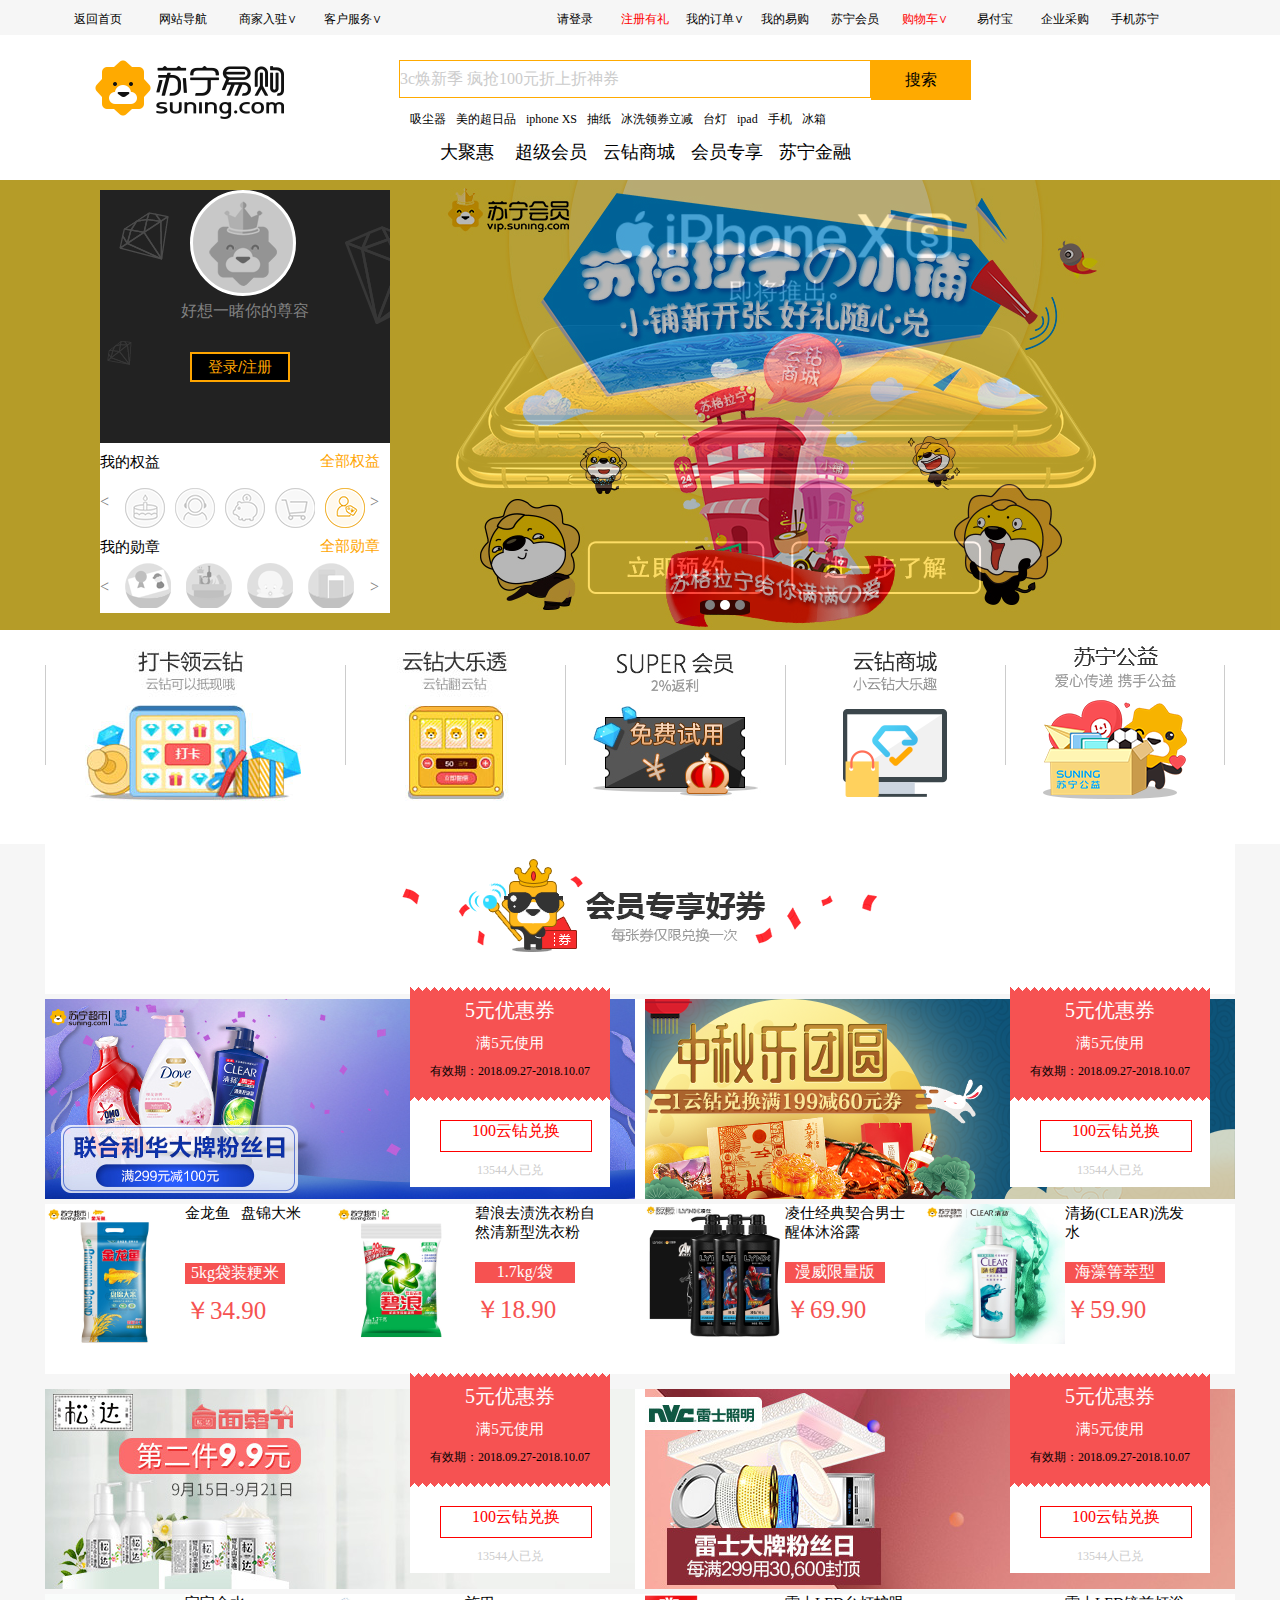
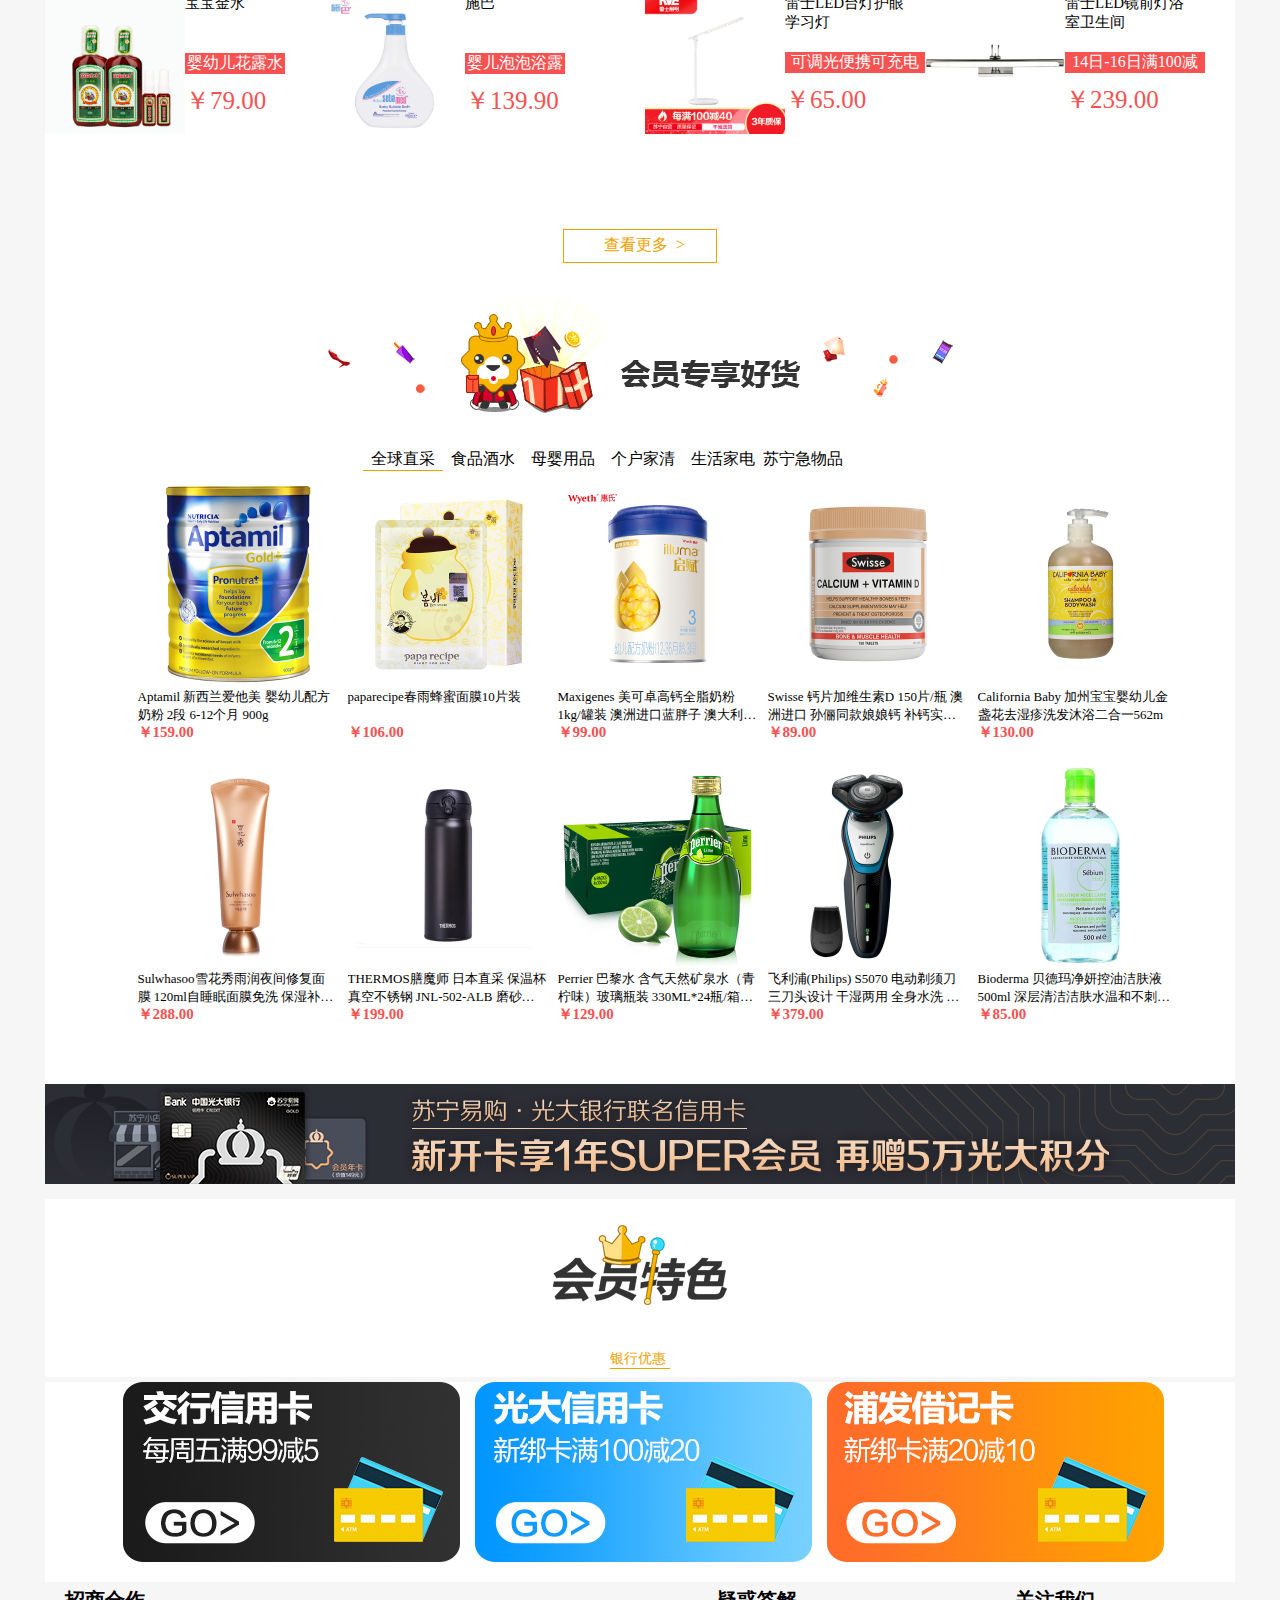
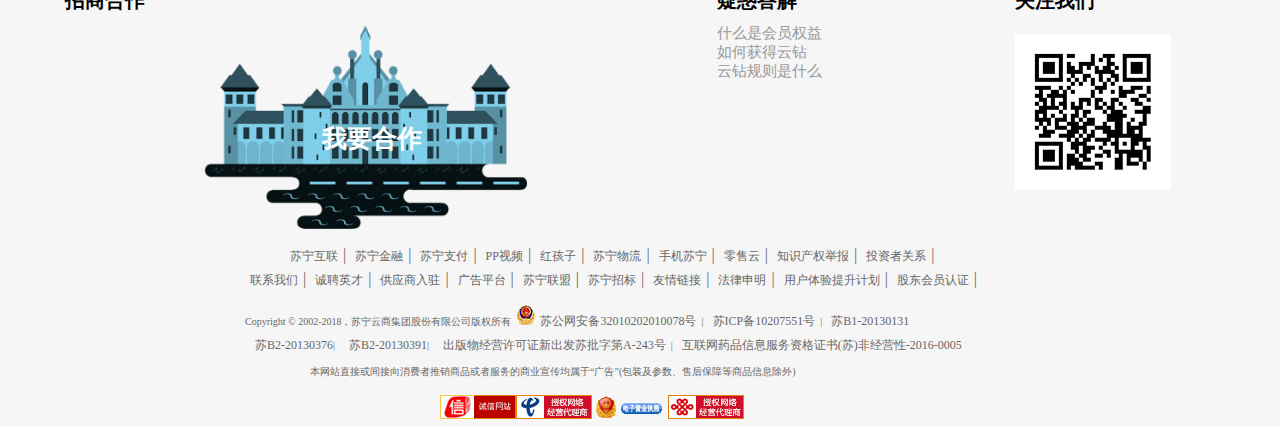
<file: index.html>
<!DOCTYPE html>
<html>
	<head>
		<meta charset="UTF-8">
		<title>苏宁易购</title>
		<link rel="stylesheet" type="text/css" href="css/cssreset.css"/>
		<link rel="stylesheet" type="text/css" href="css/index.css"/>
		<link rel="SHORTCUT ICON" href="img/title.ico"/>
	</head>
	<body>
		<header>
	<div class="menu">
				<!--导航栏-->
				<div class="header1">
						<ul class="left">
							<li><a href="">返回首页</a></li>
							<li><a href="">网站导航</a></li>
							<li>
								<a href="">商家入驻<span>∨</span></a>
								<ul class="shangjia">
									<li>
										<a href="">合作招商</a>
										<ul>
											<li><a href="">金融中心</a></li>
											<li><a href="">培训中心</a></li>
											<li><a href="">规则中心</a></li>
										</ul>
									
									</li>
									
									<li>
										<a href="">服务市场</a>
										<ul>
											<li><a href="">商家论坛</a></li>
											<li><a href="">增值服务</a></li>
										</ul>
									</li>
								</ul>
							
									
								
							</li>
							<li>
								<a href="">客户服务<span>∨</span></a>
								<ul class="kehu">
									<li>
										<a href="">帮助中心</a>
										<ul>
											<li><a href="">退换/维修</a></li>
											<li><a href="">30天包退</a></li>
											<li><a href="">在线咨询</a></li>
										</ul>
									
									</li>
									
									<li>
										<a href="">苏宁帮客</a>
										<ul>
											<li><a href="">查找门店</a></li>
											<li><a href="">建议反馈</a></li>
											<li><a href="">苏宁服务</a></li>
										</ul>
									</li>
								</ul>
							</li>
						</ul>
						
						<ul class="right">
							<li><a href="html/Login.html">请登录</a></li>
							<li class="zhuce"><a href="html/Register.html">注册有礼</a></li>
							<li>
								<a href="">我的订单<span>∨</span></a>
								<ul class="dingdan">
									<li><a href="">待支付</a></li>
									<li><a href="">待收货</a></li>
									<li><a href="">待评价</a></li>
									<li><a href="">修改订单</a></li>
								</ul>
								
								
								
							</li>
							<li><a href="">我的易购</a></li>
							<li><a href="">苏宁会员</a></li>
							<li class="cart">
								<a href="html/cart.html">购物车<span>∨</span></a>
								<ul class="gouwuche">
									<li><img src="img/cart.jpg"/>
										<p>不要让您的购物车空着，快去逛逛吧</p>
										<p>如果你已经添加过宝贝，那就赶快登录吧</p>
										<!--<button>登录</button>-->
										<a href="html/Login.html"><input type="button" name="btnlogin" id="btnlogin" value="登录" /></a>
										
									</li>
								</ul>
								
								
							</li>
							<li><a href="">易付宝</a></li>
							<li><a href="">企业采购</a></li>
							<li><a href="">手机苏宁</a></li>
						</ul>
					</div>
				</div>
			
		<!--头部-->
	<div class="header2">
			<div class="logo"><img src="img/logo.png"/></div>
			
		   <div class="mainsearch">
				
					<!--<i class="ng-iconfont search-icon">&#xe619;</i>-->
					<form action="">
						<div class="searchkeywordbox">
							<input placeholder="3c焕新季 疯抢100元折上折神券" id="searchKeyword" type="text" class="searchkeyword" />
						     <input id="searchSubmit" type="submit" class="searchbtn" value="搜索" />
						</div>
					</form>
						<ul class="hotwords">
						<li><a href="">吸尘器</a></li>
						<li><a href="">美的超日品</a></li>
						<li><a href="">iphone XS</a></li>
						<li><a href="">抽纸</a></li>
						<li><a href="">冰洗领券立减</a></li>
						<li><a href="">台灯</a></li>
						<li><a href="">ipad</a></li>
						<li><a href="">手机</a></li>
						<li><a href="">冰箱</a></li>
						</ul>
				
			</div>
			
			
			
			
			<ul class="list clearfix">
				<li>
					<a href="">大聚惠</a>
				</li>
				
				<li>
					<a href="html/Super.html">超级会员</a>
				    <ul>
				    	<li><a href="">我的等级</a></li>
				    	<li><a href="">我的特权</a></li>
				    </ul>
				</li>
				
				<li>
					<a href="">云钻商城</a>
				</li>
				
				<li>
					<a href="">会员专享</a>
				<ul>
					<li><a href="">会员专享好券</a></li>
					<li><a href="">银行立减</a></li>
				</ul>
				</li>
				
				<li> 
					<a href="html/finance.html">苏宁金融</a>
				</li>
			</ul>
        </div>
		</header>
		<section>
			<!--轮播图-->
    <div class="box1">	
    	<div class="wrap">
    		<span id="left"><</span>
			<span id="right">></span>

		    <ul class="piclun">
                    <li><a href=""><img src="img/lun1.jpg" alt="" width="990px" height="450px"></a></li>
                    <li><a href=""><img src="img/lun2.jpg" alt="" width="990px" height="450px"></a></li>
                    <li><a href=""><img src="img/lun3.jpg" alt="" width="990px" height="450px"></a></li>
                         
              </ul>		
              
			<ol class="list1">
	  		<li class="one"></li>
	  		<li></li>
	  		<li></li>
	  	 </ol>
	  
	  </div>
	  
	  <div class="blockall">
	  <div class="tblock">
	  	<div class="pictou"></div>
	  	<p>好想一睹你的尊容</p>
	  	<button class="lg"><a href="html/Register.html">登录/注册</a></button>
	  </div>
	  <div class="bblock">
	  	<div class="bblock1">
	  		<p class="myqy">我的权益</p>
	  		<p class="qy"><a href="">全部权益</a></p>
	  	   <span class="zuo1"><</span>
	  	   	<span class="you1">></span>
	  	   
	  	   <ul class="block1">
	  	   	<li><img src="img/block1.1.png"/></li>
	  	   	<li><img src="img/block1.2.png"/></li>
	  	   	<li><img src="img/block1.3.png"/></li>
	  	   	<li><img src="img/block1.4.png"/></li>
	  	   	<li><img src="img/block1.5.png"/></li>
	  	   	<li><img src="img/block1.6.png"/></li>
	  	   </ul>
	  	</div>
	  		<div class="bblock2">
	  		<p class="myxz">我的勋章</p>
	  		<p class="qx"><a href="">全部勋章</a></p>
	  	   <span class="zuo2"><</span>
	  	   	<span class="you2">></span>
	  		 <ul class="block2">
	  	   	<li><img src="img/block2.1.png"/></li>
	  	   	<li><img src="img/block2.2.png"/></li>
	  	   	<li><img src="img/block2.3.png"/></li>
	  	   	<li><img src="img/block2.4.png"/></li>
	  	   	<li><img src="img/block2.5.png"/></li>
	  	   	<li><img src="img/block2.6.png"/></li>
	  	   	<li><img src="img/block2.7.png"/></li>
	  	   	<li><img src="img/block2.8.png"/></li>
	  	   </ul>
	  	</div>
	  </div>
	  
	  
	  </div>
	  
	 </div>
	 
	 
	<div class="box2">
	  	<ul class="list2 clearfix">
	  		<li>
	  			<a href=""><img src="img/list1.jpg" width="290px" height="180px" /></a>
	  		</li>
	  		<li>
	  			<a href=""><img src="img/list2.jpg" width="180px" height="180px"/></a>
	  		</li> 
	  		<li>
	  			<a href=""><img src="img/list3.jpg" width="180px" height="180px"/></a>  
	  		</li> 
	  		<li>
	  			<a href=""><img src="img/list4.jpg" width="180px" height="180px"/></a>
	  		</li> 
	  		<li>
	  			<a href=""><img src="img/list5.jpg" width="180px" height="180px"/></a>
	  		</li>
	  	</ul>
	  </div>
	  <!--版心-->
	<div class="content">
	  	<!--会员专享好券-->
	<div class="box3">
	  	<div class="picvip"><img src="img/title01.png" alt="" /></div>
	  </div>
	  
	<div class="box4">
	  <ul class="list3 clearfix">
	  	<li>
	  		<a href=""><img src="img/list6.jpg"/></a>
	  		<div class="quan">
	  			<p class="youhuiquan">5元优惠券</p>
	  			<p class="man">满5元使用</p>
	  			<p class="riqi">有效期：2018.09.27-2018.10.07</p>
	  			<p class="yunzuan"><a href="">100云钻兑换</a></p>
	  			<p class="people">13544人已兑</p>
	  		</div>
	  	</li>
	  	<li><a href=""><img src="img/list7.jpg"/></a>
	  		<div class="quan2">
	  			<p class="youhuiquan">5元优惠券</p>
	  			<p class="man">满5元使用</p>
	  			<p class="riqi">有效期：2018.09.27-2018.10.07</p>
	  			<p class="yunzuan"><a href="">100云钻兑换</a></p>
	  			<p class="people">13544人已兑</p>
	  		</div>
	  	</li>
	  </ul>
	  </div>
	  
	<div class="box5">
	  	<ul class="list4 clearfix">
	  		<li><a href=""><img src="img/list8.jpg" width="140px" height="140px"/></a>
	  		<div class="font1">
	  			<p><a href="">金龙鱼&nbsp;&nbsp;&nbsp;盘锦大米</a></p>
	  			<p class="name">5kg袋装粳米</p>
	  			<p class="price">￥34.90</p>
	  		</div>
	  		</li>
	  		
	  		<li><a href=""><img src="img/list9.jpg" width="140px" height="140px"/></a>
	  
	        <div class="font2">
	  			<p><a href="">碧浪去渍洗衣粉自然清新型洗衣粉</a></p>
	  			<p class="name">1.7kg/袋</p>
	  			<p class="price">￥18.90</p>
	  		</div>
	  		</li>
	  		</ul>
	  		<ul class="list5 clearfix">
	  		<li><a href=""><img src="img/list10.jpg" width="140px" height="140px"/></a>
	  		
	  		<div class="font3">
	  			<p><a href="">凌仕经典契合男士醒体沐浴露</a></p>
	  			<p class="name">漫威限量版</p>
	  			<p class="price">￥69.90</p>
	  		</div>
	  		</li>
	  		
	  		<li><a href=""><img src="img/list11.jpg" width="140px" height="140px"/></a>
	  	    <div class="font4">
	  			<p><a href="">清扬(CLEAR)洗发水</a></p>
	  			<p class="name">海藻箐萃型</p>
	  			<p class="price">￥59.90</p>
	  		</div>
	  		</li>
	  	</ul>
	  </div>
	  	
	<div class="box6 clearfix">
	  <ul class="list6 clearfix">
	  	<li>
	  		<a href=""><img src="img/list12.jpg"/></a>
	  		<div class="quan3">
	  			<p class="youhuiquan">5元优惠券</p>
	  			<p class="man">满5元使用</p>
	  			<p class="riqi">有效期：2018.09.27-2018.10.07</p>
	  			<p class="yunzuan"><a href="">100云钻兑换</a></p>
	  			<p class="people">13544人已兑</p>
	  		</div>
	  	</li>
	  	<li>
	  		<a href=""><img src="img/list13.jpg"/></a>
	  		<div class="quan4">
	  			<p class="youhuiquan">5元优惠券</p>
	  			<p class="man">满5元使用</p>
	  			<p class="riqi">有效期：2018.09.27-2018.10.07</p>
	  			<p class="yunzuan"><a href="">100云钻兑换</a></p>
	  			<p class="people">13544人已兑</p>
	  		</div>
	  	</li>
	  </ul>
	  </div>
	<div class="box7">
	  	<ul class="list7 clearfix">
	  		<li><a href=""><img src="img/list14.jpg" width="140px" height="140px"/></a>
	  		<div class="font5">
	  			<p><a href="">宝宝金水</a></p>
	  			<p class="name">婴幼儿花露水</p>
	  			<p class="price">￥79.00</p>
	  			</div>
	  		</li>
	  		<li><a href=""><img src="img/list15.jpg" width="140px" height="140px"/></a>
	  			<div class="font6">
	  			<p><a href="">施巴</a></p>
	  			<p class="name">婴儿泡泡浴露</p>
	  			<p class="price">￥139.90</p>
	  			</div>
	  		</li>
	  		</ul>
	  		
	  		<ul class="list8 clearfix">
	  		<li><a href=""><img src="img/list16.jpg" width="140px" height="140px"/></a>
	  			<div class="font7">
	  			<p><a href="">雷士LED台灯护眼学习灯</a></p>
	  			<p class="name">可调光便携可充电</p>
	  			<p class="price">￥65.00</p>
	  			</div>
	  		</li>
	  		
	  		<li><a href=""><img src="img/list17.jpg" width="140px" height="140px"/></a>
	          <div class="font8">
	  			<p><a href="">雷士LED镜前灯浴室卫生间</a></p>
	  			<p class="name">14日-16日满100减</p>
	  			<p class="price">￥239.00</p>
	  			</div>
	  		</li>
	  	</ul>
	  </div>
	  
	<div class="box8">
	  	<div class="more"><a href="">查看更多&nbsp;&nbsp;&gt;</a>
	</div>
	  	
	  	
	  	
	  	
	  </div>
	  
	<div class="box9">
		<div class="picvip1"><img src="img/title02.png" alt="" />
		</div>
	</div>
	  
	  <div class="box10">
	  	<ul class="tab clearfix">
	  		<li class="two">全球直采</li>
	  		<li>食品酒水</li>
	  		<li>母婴用品</li>
	  		<li>个户家清</li>
	  		<li>生活家电</li>
	  		<li>苏宁急物品</li>
	  	</ul>
	  </div>
	  
	  <div class="box11">
	  	<div class="div1 current">
	  		<ul class="tablist1">
	  			<ii class="li1">
	  				<a href=""><img src="img/div1.1.jpg" width="200px" height="200px"/></a>
	  				<div class="font9">
	  					<p class="name"><a href="">Aptamil 新西兰爱他美 婴幼儿配方奶粉 2段 6-12个月 900g</a></p>
	  					<p class="price">￥159.00</p>
	  				</div>
	  			</ii>
	  			<ii class="li1">
	  				<a href=""><img src="img/div1.2.jpg" width="200px" height="200px"/></a>
	  				<div class="font9">
	  					<p class="name"><a href="">paparecipe春雨蜂蜜面膜10片装</a></p>
	  					<p class="price">￥106.00</p>
	  				</div>
	  			</ii>
	  			<ii class="li1">
	  				<a href=""><img src="img/div1.3.jpg" width="200px" height="200px"/></a>
	  				<div class="font9">
	  					<p class="name"><a href="">Maxigenes 美可卓高钙全脂奶粉 1kg/罐装 澳洲进口蓝胖子 澳大利亚成人奶粉 牛奶粉 低糖</a></p>
	  					<p class="price">￥99.00</p>
	  				</div>
	  			</ii>
	  			<ii class="li1">
	  				<a href=""><img src="img/div1.4.jpg" width="200px" height="200px"/></a>
	  				<div class="font9">
	  					<p class="name"><a href="">Swisse 钙片加维生素D 150片/瓶 澳洲进口 孙俪同款娘娘钙 补钙实力派 保健品</a></p>
	  					<p class="price">￥89.00</p>
	  				</div>
	  			</ii>
	  			<ii class="li1">
	  				<a href=""><img src="img/div1.5.jpg" width="200px" height="200px"/></a>
	  				<div class="font9">
	  					<p class="name"><a href="">California Baby 加州宝宝婴幼儿金盏花去湿疹洗发沐浴二合一562m</a></p>
	  					<p class="price">￥130.00</p>
	  				</div>
	  			</ii>
	  		</ul>
	  		
	  		<ul class="tablist1">
	  			<ii class="li1">
	  				<a href=""><img src="img/div1.6.jpg" width="200px" height="200px"/></a>
	  				<div class="font9">
	  					<p class="name"><a href="">Sulwhasoo雪花秀雨润夜间修复面膜 120ml自睡眠面膜免洗 保湿补水 夜间滋养</a></p>
	  					<p class="price">￥288.00</p>
	  				</div>
	  			</ii>
	  			<ii class="li1">
	  				<a href=""><img src="img/div1.7.jpg" width="200px" height="200px"/></a>
	  				<div class="font9">
	  					<p class="name"><a href="">THERMOS膳魔师 日本直采 保温杯 真空不锈钢 JNL-502-ALB 磨砂黑色 500ML</a></p>
	  					<p class="price">￥199.00</p>
	  				</div>
	  			</ii>
	  			<ii class="li1">
	  				<a href=""><img src="img/div1.8.jpg" width="200px" height="200px"/></a>
	  				<div class="font9">
	  					<p class="name"><a href="">Perrier 巴黎水 含气天然矿泉水（青柠味）玻璃瓶装 330ML*24瓶/箱装 法国进口气泡水 矿泉水 饮料</a></p>
	  					<p class="price">￥129.00</p>
	  				</div>
	  			</ii>
	  			<ii class="li1">
	  				<a href=""><img src="img/div1.9.jpg" width="200px" height="200px"/></a>
	  				<div class="font9">
	  					<p class="name"><a href="">飞利浦(Philips) S5070 电动剃须刀 三刀头设计 干湿两用 全身水洗 刮胡刀</a></p>
	  					<p class="price">￥379.00</p>
	  				</div>
	  			</ii>
	  			<ii class="li1">
	  				<a href=""><img src="img/div1.0.jpg" width="200px" height="200px"/></a>
	  				<div class="font9">
	  					<p class="name"><a href="">Bioderma 贝德玛净妍控油洁肤液500ml 深层清洁洁肤水温和不刺激通用卸妆水 法国进口</a></p>
	  					<p class="price">￥85.00</p>
	  				</div>
	  			</ii>
	  		</ul>
	  		
	  		
	  		
	  	</div>
	  	<div class="div2">
	  		<ul class="tablist1">
	  			<ii class="li1">
	  				<a href=""><img src="img/div2.1.jpg" width="200px" height="200px"/></a>
	  				<div class="font9">
	  					<p class="name"><a href="">蒙牛 纯甄 原味酸牛奶200g*24 盒装</a></p>
	  					<p class="price">￥119.90</p>
	  				</div>
	  			</ii>
	  			<ii class="li1">
	  				<a href=""><img src="img/div2.2.jpg" width="200px" height="200px"/></a>
	  				<div class="font9">
	  					<p class="name"><a href="">鲁花 5S压榨一级花生油5L+900ML 食用油</a></p>
	  					<p class="price">￥159.90</p>
	  				</div>
	  			</ii>
	  			<ii class="li1">
	  				<a href=""><img src="img/div2.3.jpg" width="200px" height="200px"/></a>
	  				<div class="font9">
	  					<p class="name"><a href="">金龙鱼 盘锦大米 5kg袋装粳米</a></p>
	  					<p class="price">￥34.90</p>
	  				</div>
	  			</ii>
	  			<ii class="li1">
	  				<a href=""><img src="img/div2.4.jpg" width="200px" height="200px"/></a>
	  				<div class="font9">
	  					<p class="name"><a href="">【苏宁生鲜】原膳深海大虾200g</a></p>
	  					<p class="price">￥19.90</p>
	  				</div>
	  			</ii>
	  			<ii class="li1">
	  				<a href=""><img src="img/div2.5.jpg" width="200px" height="200px"/></a>
	  				<div class="font9">
	  					<p class="name"><a href="">三只松鼠_夏威夷果185g</a></p>
	  					<p class="price">￥38.90</p>
	  				</div>
	  			</ii>
	  		</ul>
	  		
	  		<ul class="tablist1">
	  			<ii class="li1">
	  				<a href=""><img src="img/div2.6.jpg" width="200px" height="200px"/></a>
	  				<div class="font9">
	  					<p class="name"><a href="">德芙（Dove）丝滑巧克力碗装 252g/碗装</a></p>
	  					<p class="price">￥60.00</p>
	  				</div>
	  			</ii>
	  			<ii class="li1">
	  				<a href=""><img src="img/div2.7.jpg" width="200px" height="200px"/></a>
	  				<div class="font9">
	  					<p class="name"><a href="">怡宝 纯净水 350ml*24 箱装</a></p>
	  					<p class="price">￥28.90</p>
	  				</div>
	  			</ii>
	  			<ii class="li1">
	  				<a href=""><img src="img/div2.8.jpg" width="200px" height="200px"/></a>
	  				<div class="font9">
	  					<p class="name"><a href="">Perrier巴黎水 含气青柠味饮料500ml*</a></p>
	  					<p class="price">￥129.00</p>
	  				</div>
	  			</ii>
	  			<ii class="li1">
	  				<a href=""><img src="img/div2.9.jpg" width="200px" height="200px"/></a>
	  				<div class="font9">
	  					<p class="name"><a href="">雪花啤酒 清爽拉罐500ml*12罐/箱</a></p>
	  					<p class="price">￥44.00</p>
	  				</div>
	  			</ii>
	  			<ii class="li1">
	  				<a href=""><img src="img/div2.0.jpg" width="200px" height="200px"/></a>
	  				<div class="font9">
	  					<p class="name"><a href="">汤臣倍健蛋白粉450g/罐 赠蛋白质粉150g*2罐+维生素B族50粒增强免疫力</a></p>
	  					<p class="price">￥276.00</p>
	  				</div>
	  			</ii>
	  		</ul>
	  	</div>
	  	<div class="div3">
	  		<ul class="tablist1">
	  			<ii class="li1">
	  				<a href=""><img src="img/div3.1.jpg" width="200px" height="200px"/></a>
	  				<div class="font9">
	  					<p class="name"><a href="">帮宝适(Pampers) 大号L164片 超薄干爽婴儿纸尿裤箱装(9-14kg)</a></p>
	  					<p class="price">￥219.90</p>
	  				</div>
	  			</ii>
	  			<ii class="li1">
	  				<a href=""><img src="img/div3.2.jpg" width="200px" height="200px"/></a>
	  				<div class="font9">
	  					<p class="name"><a href="">花王 (Merries) 妙而舒婴儿 纸尿裤大号L54片(9-14kg) （日本原装进口）</a></p>
	  					<p class="price">￥99.00</p>
	  				</div>
	  			</ii>
	  			<ii class="li1">
	  				<a href=""><img src="img/div3.3.jpg" width="200px" height="200px"/></a>
	  				<div class="font9">
	  					<p class="name"><a href="">孩之宝培乐多软性彩泥超轻粘土花王 (Merries) 妙而舒婴儿 纸尿裤大号L54片(9-14kg) （日本原装进口）</a></p>
	  					<p class="price">￥41.90</p>
	  				</div>
	  			</ii>
	  			<ii class="li1">
	  				<a href=""><img src="img/div3.4.jpg" width="200px" height="200px"/></a>
	  				<div class="font9">
	  					<p class="name"><a href="">好奇(Huggies)铂金装 婴儿纸尿裤 中号 M92片(6-11kg)</a></p>
	  					<p class="price">￥154.90</p>
	  				</div>
	  			</ii>
	  			<ii class="li1">
	  				<a href=""><img src="img/div3.5.jpg" width="200px" height="200px"/></a>
	  				<div class="font9">
	  					<p class="name"><a href="">【苏宁红孩子】诺优能Nutrilon幼儿配方奶粉 3段（12-36个月）800g （荷兰原装进口</a></p>
	  					<p class="price">￥145.00</p>
	  				</div>
	  			</ii>
	  		</ul>
	  		
	  		<ul class="tablist1">
	  			<ii class="li1">
	  				<a href=""><img src="img/div3.6.jpg" width="200px" height="200px"/></a>
	  				<div class="font9">
	  					<p class="name"><a href="">【苏宁自营】惠氏启赋（Wyeth illuma）幼儿配方奶粉3段（12-36个月） 900g罐装</a></p>
	  					<p class="price">￥328.00</p>
	  				</div>
	  			</ii>
	  			<ii class="li1">
	  				<a href=""><img src="img/div3.7.jpg" width="200px" height="200px"/></a>
	  				<div class="font9">
	  					<p class="name"><a href="">飞利浦新安怡AVENT婴儿柔润湿巾80抽 3连包 SCF986/40</a></p>
	  					<p class="price">￥49.00</p>
	  				</div>
	  			</ii>
	  			<ii class="li1">
	  				<a href=""><img src="img/div3.8.jpg" width="200px" height="200px"/></a>
	  				<div class="font9">
	  					<p class="name"><a href="">尤妮佳（moony）腰贴型婴儿纸尿裤/尿不湿 大号L54片【9-14KG适用】（日本原装进口）</a></p>
	  					<p class="price">￥94.50</p>
	  				</div>
	  			</ii>
	  			<ii class="li1">
	  				<a href=""><img src="img/div3.9.jpg" width="200px" height="200px"/></a>
	  				<div class="font9">
	  					<p class="name"><a href="">美素佳儿(Friso)金装幼儿配方奶粉3段（1-3岁）900g 荷兰原装进口</a></p>
	  					<p class="price">￥144.00</p>
	  				</div>
	  			</ii>
	  			<ii class="li1">
	  				<a href=""><img src="img/div3.0.jpg" width="200px" height="200px"/></a>
	  				<div class="font9">
	  					<p class="name"><a href="">汇乐玩具（HUILE TOYS）快乐工程队</a></p>
	  					<p class="price">￥52.00</p>
	  				</div>
	  			</ii>
	  		</ul>
	  	</div>
	 <div class="div4">
	 	<ul class="tablist1">
	  			<ii class="li1">
	  				<a href=""><img src="img/div4.1.jpg" width="200px" height="200px"/></a>
	  				<div class="font9">
	  					<p class="name"><a href="">SNP斯内普黄金胶原蛋白精华面膜25ml*10片</a></p>
	  					<p class="price">￥119.90</p>
	  				</div>
	  			</ii>
	  			<ii class="li1">
	  				<a href=""><img src="img/div4.2.jpg" width="200px" height="200px"/></a>
	  				<div class="font9">
	  					<p class="name"><a href="">韩束(Kans) 墨菊补水润养礼盒（洁面乳+护肤水+补水乳+修容霜+眼霜+精华霜*3）护肤套装礼盒 保湿补水</a></p>
	  					<p class="price">￥159.90</p>
	  				</div>
	  			</ii>
	  			<ii class="li1">
	  				<a href=""><img src="img/div4.3.jpg" width="200px" height="200px"/></a>
	  				<div class="font9">
	  					<p class="name"><a href="">云南白药(YUNNAN BAIYAO)520g健康牙膏4支装</a></p>
	  					<p class="price">￥34.90</p>
	  				</div>
	  			</ii>
	  			<ii class="li1">
	  				<a href=""><img src="img/div4.4.jpg" width="200px" height="200px"/></a>
	  				<div class="font9">
	  					<p class="name"><a href="">海飞丝(Head & Shoulders)去屑洗发露洗发水套装丝质柔滑型700ml*2所有发质 成人 水润</a></p>
	  					<p class="price">￥19.90</p>
	  				</div>
	  			</ii>
	  			<ii class="li1">
	  				<a href=""><img src="img/div4.5.jpg" width="200px" height="200px"/></a>
	  				<div class="font9">
	  					<p class="name"><a href="">苏菲（SOFY）超熟睡夜用柔綿感纤巧卫生巾290 5片×4包 + 苏菲超熟睡夜用卫生巾420 4片 ×6包 姨妈巾 国产</a></p>
	  					<p class="price">￥38.90</p>
	  				</div>
	  			</ii>
	  		</ul>
	  		
	  		<ul class="tablist1">
	  			<ii class="li1">
	  				<a href=""><img src="img/div4.6.jpg" width="200px" height="200px"/></a>
	  				<div class="font9">
	  					<p class="name"><a href="">walch/威露士衣物家居消毒液 3L 消毒除菌液</a></p>
	  					<p class="price">￥60.00</p>
	  				</div>
	  			</ii>
	  			<ii class="li1">
	  				<a href=""><img src="img/div4.7.jpg" width="200px" height="200px"/></a>
	  				<div class="font9">
	  					<p class="name"><a href="">walch/威露士衣物家居消毒液 3L 消毒除菌液</a></p>
	  					<p class="price">￥28.90</p>
	  				</div>
	  			</ii>
	  			<ii class="li1">
	  				<a href=""><img src="img/div4.8.jpg" width="200px" height="200px"/></a>
	  				<div class="font9">
	  					<p class="name"><a href="">纯竹工坊 竹浆无添加无芯卷纸卫生纸巾4层58g*36卷（整箱售卖）</a></p>
	  					<p class="price">￥129.00</p>
	  				</div>
	  			</ii>
	  			<ii class="li1">
	  				<a href=""><img src="img/div4.9.jpg" width="200px" height="200px"/></a>
	  				<div class="font9">
	  					<p class="name"><a href="">自营蓝月亮机洗洗衣液套装6瓶装2kg瓶*2+500g翻盖*2+80g旅行装*2</a></p>
	  					<p class="price">￥44.00</p>
	  				</div>
	  			</ii>
	  			<ii class="li1">
	  				<a href=""><img src="img/div4.0.jpg" width="200px" height="200px"/></a>
	  				<div class="font9">
	  					<p class="name"><a href="">杜蕾斯（Durex） 避孕套 易进易出42只（经典四合一+Love10赠亲昵4+随机4）标准款安全套 其他 成人情趣用品</a></p>
	  					<p class="price">￥59.00</p>
	  				</div>
	  			</ii>
	  		</ul>
	 </div>
	  		<div class="div5">
	  			<ul class="tablist1">
	  			<ii class="li1">
	  				<a href=""><img src="img/div5.1.jpg" width="200px" height="200px"/></a>
	  				<div class="font9">
	  					<p class="name"><a href="">自营小狗（puppy）吸尘器 D-807 干湿吹三用 大功率 桶式商用 家用吸尘器 1400w 尘桶储尘</a></p>
	  					<p class="price">￥119.90</p>
	  				</div>
	  			</ii>
	  			<ii class="li1">
	  				<a href=""><img src="img/div5.2.jpg" width="200px" height="200px"/></a>
	  				<div class="font9">
	  					<p class="name"><a href="">摩飞电器（MORPHY RICHARDS） 便携式榨汁机 MR9200 600ML 不锈钢刀头 搅拌 家用果汁机 1档</a></p>
	  					<p class="price">￥159.90</p>
	  				</div>
	  			</ii>
	  			<ii class="li1">
	  				<a href=""><img src="img/div5.3.jpg" width="200px" height="200px"/></a>
	  				<div class="font9">
	  					<p class="name"><a href="">科沃斯（Ecovacs）扫地机器人 地宝绝尘 CEN555 全自动智能 扫地拖地擦地 大水箱 家用吸尘器</a></p>
	  					<p class="price">￥34.90</p>
	  				</div>
	  			</ii>
	  			<ii class="li1">
	  				<a href=""><img src="img/div5.4.jpg" width="200px" height="200px"/></a>
	  				<div class="font9">
	  					<p class="name"><a href="">自营美的（Midea）电水壶 WH415E2g 1.5L 双层防烫设计 食品级304不锈钢 一体化无缝内胆 电热水瓶 红色</a></p>
	  					<p class="price">￥19.90</p>
	  				</div>
	  			</ii>
	  			<ii class="li1">
	  				<a href=""><img src="img/div5.5.jpg" width="200px" height="200px"/></a>
	  				<div class="font9">
	  					<p class="name"><a href="">自营美的（Midea）电水壶 WH415E2g 1.5L 双层防烫设计 食品级304不锈钢 一体化无缝内胆 电热水瓶 红色</a></p>
	  					<p class="price">￥38.90</p>
	  				</div>
	  			</ii>
	  		</ul>
	  		
	  		<ul class="tablist1">
	  			<ii class="li1">
	  				<a href=""><img src="img/div5.6.jpg" width="200px" height="200px"/></a>
	  				<div class="font9">
	  					<p class="name"><a href="">飞利浦（Philips）电动牙刷HX6730成人充电式声波震动牙刷</a></p>
	  					<p class="price">￥60.00</p>
	  				</div>
	  			</ii>
	  			<ii class="li1">
	  				<a href=""><img src="img/div5.7.jpg" width="200px" height="200px"/></a>
	  				<div class="font9">
	  					<p class="name"><a href="">飞利浦（Philips）电动牙刷HX6730成人充电式声波震动牙刷</a></p>
	  					<p class="price">￥28.90</p>
	  				</div>
	  			</ii>
	  			<ii class="li1">
	  				<a href=""><img src="img/div5.8.jpg" width="200px" height="200px"/></a>
	  				<div class="font9">
	  					<p class="name"><a href="">美的(Midea)YGJ15D2 1500W 1.5L水箱 35秒快速熨烫挂烫机 蒸汽熨烫机 家用挂式熨斗 马卡龙绿</a></p>
	  					<p class="price">￥129.00</p>
	  				</div>
	  			</ii>
	  			<ii class="li1">
	  				<a href=""><img src="img/div5.9.jpg" width="200px" height="200px"/></a>
	  				<div class="font9">
	  					<p class="name"><a href="">德国爱乐仕（ALES）套装锅 ASL-498 30cm 电磁炉家用无涂层 炒锅304不锈钢通用煎锅汤锅刀具菜板 16件套</a></p>
	  					<p class="price">￥44.00</p>
	  				</div>
	  			</ii>
	  			<ii class="li1">
	  				<a href=""><img src="img/div5.0.png" width="200px" height="200px"/></a>
	  				<div class="font9">
	  					<p class="name"><a href="">德国海牌（HAIPAI ）破壁机 680H 家用全自动加热破壁料理机 榨汁机豆浆机辅食机搅拌干磨 1750ml 不锈钢</a></p>
	  					<p class="price">￥276.00</p>
	  				</div>
	  			</ii>
	  		</ul>
	  		</div>
	   	<div class="div6">
	   		<ul class="tablist1">
	  			<ii class="li1">
	  				<a href=""><img src="img/div6.1.jpg" width="200px" height="200px"/></a>
	  				<div class="font9">
	  					<p class="name"><a href="">日式静音ABS挂钟 白色</a></p>
	  					<p class="price">￥119.90</p>
	  				</div>
	  			</ii>
	  			<ii class="li1">
	  				<a href=""><img src="img/div6.2.jpg" width="200px" height="200px"/></a>
	  				<div class="font9">
	  					<p class="name"><a href="">硅胶定时小夜灯 ABS创意台灯</a></p>
	  					<p class="price">￥159.90</p>
	  				</div>
	  			</ii>
	  			<ii class="li1">
	  				<a href=""><img src="img/div6.3.jpg" width="200px" height="200px"/></a>
	  				<div class="font9">
	  					<p class="name"><a href="">女式 零感内裤 锦纶三角裤</a></p>
	  					<p class="price">￥34.90</p>
	  				</div>
	  			</ii>
	  			<ii class="li1">
	  				<a href=""><img src="img/div6.4.jpg" width="200px" height="200px"/></a>
	  				<div class="font9">
	  					<p class="name"><a href="">玻璃冷纹大碗</a></p>
	  					<p class="price">￥19.90</p>
	  				</div>
	  			</ii>
	  			<ii class="li1">
	  				<a href=""><img src="img/div6.5.jpg" width="200px" height="200px"/></a>
	  				<div class="font9">
	  					<p class="name"><a href=""> 带盖袜子收纳盒 麻灰色</a></p>
	  					<p class="price">￥38.90</p>
	  				</div>
	  			</ii>
	  		</ul>
	  		
	  		<ul class="tablist1">
	  			<ii class="li1">
	  				<a href=""><img src="img/div6.6.jpg" width="200px" height="200px"/></a>
	  				<div class="font9">
	  					<p class="name"><a href="">北欧风极简树脂护眼台灯 乳白色</a></p>
	  					<p class="price">￥60.00</p>
	  				</div>
	  			</ii>
	  			<ii class="li1">
	  				<a href=""><img src="img/div6.7.png" width="200px" height="200px"/></a>
	  				<div class="font9">
	  					<p class="name"><a href="">男士宽脚尖不易滑落纯棉隐形袜 蓝色</a></p>
	  					<p class="price">￥28.90</p>
	  				</div>
	  			</ii>
	  			<ii class="li1">
	  				<a href=""><img src="img/div6.8.jpg" width="200px" height="200px"/></a>
	  				<div class="font9">
	  					<p class="name"><a href="">泰国天然乳胶颗粒按摩枕</a></p>
	  					<p class="price">￥129.00</p>
	  				</div>
	  			</ii>
	  			<ii class="li1">
	  				<a href=""><img src="img/div6.9.jpg" width="200px" height="200px"/></a>
	  				<div class="font9">
	  					<p class="name"><a href="">吸壁式通用置物架</a></p>
	  					<p class="price">￥44.00</p>
	  				</div>
	  			</ii>
	  			<ii class="li1">
	  				<a href=""><img src="img/div6.0.jpg" width="200px" height="200px"/></a>
	  				<div class="font9">
	  					<p class="name"><a href="">PP材质带夹子固定铝钩衣裤架 1个装</a></p>
	  					<p class="price">￥276.00</p>
	  				</div>
	  			</ii>
	  		</ul>
	   	</div>
	  </div>
	  
	  
	  
	  
	  
	<div class="box12">
		<img src="img/credit.jpg"/>
	</div>

    <div class="box13">
		<div class="picvip2"><img src="img/title04.png" width="174px" height="106px"/></div>
	</div>
    
    <div class="box14">
    	<p class="bank"><a href="">银行优惠</a></p>
    </div>
    
    <div class="box15">
    	<ul class="creditall">
    		<li><a href=""><img src="img/credit1.jpg" width="342px" height="180px"/></a></li>
    		<li><a href=""><img src="img/credit2.jpg" width="342px" height="180px"/></a></li>
    		<li><a href=""><img src="img/credit3.png" width="342px" height="180px"/></a></li>
    	</ul>
    </div>

    <div class="box16">
    	<ul class="footermenu">
    		<li>
    			<p class="zhaoshang">招商合作</p>
    			<div class="zshz"><a href=""><img src="img/zshz.png" width="482px" height="224px"/></a></div>
    			<p class="hezuo"><a href="">我要合作</a></p>
    		</li>
    		<li>
    			<p class="yihuo">疑惑答解</p>
    			<div class="question">
    			<p><a href="">什么是会员权益</a></p>
    			<p><a href="">如何获得云钻</a></p>
    			<p><a href="">云钻规则是什么</a></p>
    			</div>
    		</li>
    		<li>
    			<p class="gz">关注我们</p>
    			<div class="guanzhu"><a href=""><img src="img/guanzhu.png" width="156px" height="156px"/></a></div>
    		</li>
    	</ul>
    </div>
     
     <div class="footer">
     	<div class="footer1">
			<a href="">苏宁互联</a><span>|</span>
			<a href="">苏宁金融</a><span>|</span>
			<a href="">苏宁支付</a><span>|</span>
			<a href="">PP视频</a><span>|</span>
			<a href="">红孩子</a><span>|</span>
			<a href="">苏宁物流</a><span>|</span>
			<a href="">手机苏宁</a><span>|</span>
			<a href="">零售云</a><span>|</span>
			<a href="">知识产权举报</a><span>|</span>
			<a href="">投资者关系</a><span>|</span>
			</div>

			<div class="footer2">
			<a href="">联系我们</a><span>|</span>
			<a href="">诚聘英才</a><span>|</span>
			<a href="">供应商入驻</a><span>|</span>
			<a href="">广告平台</a><span>|</span>
			<a href="">苏宁联盟</a><span>|</span>
			<a href="">苏宁招标</a><span>|</span>
			<a href="">友情链接</a><span>|</span>
			<a href="">法律申明</a><span>|</span>
			<a href="">用户体验提升计划</a><span>|</span>
			<a href="">股东会员认证</a><span>|</span>
			</div>

			<div class="footer3"><span>Copyright © 2002-2018，苏宁云商集团股份有限公司版权所有</span><img src="../img/11.png" alt="" class="iconpolice" />
			<a href="">苏公网安备32010202010078号</a><span>|</span>
			<a href="">苏ICP备10207551号</a><span>|</span>
			<a href="">苏B1-20130131</a>
			</div>
			<div class="footer4"><a href="">苏B2-20130376<span>|</span></a>
			<a href="">苏B2-20130391<span>|</span></a>
			<a href="">出版物经营许可证新出发苏批字第A-243号</a><span>|</span>
			<a href="">互联网药品信息服务资格证书(苏)非经营性-2016-0005&nbsp;&nbsp;</a>
			</div>

			<p class="footer5">本网站直接或间接向消费者推销商品或者服务的商业宣传均属于“广告”(包装及参数、售后保障等商品信息除外)</p>

			<div class="footer6"><img src="img/02.png"/><img src="img/03.jpg"/><img src="img/04.png"/><img src="img/10.png"/></div>
			
     </div>
	 </div>  
	  </section>
        <script src="js/jquery-3.2.1.js"></script>
        <script src="js/index.js"></script>
	</body>
</html>
</file>
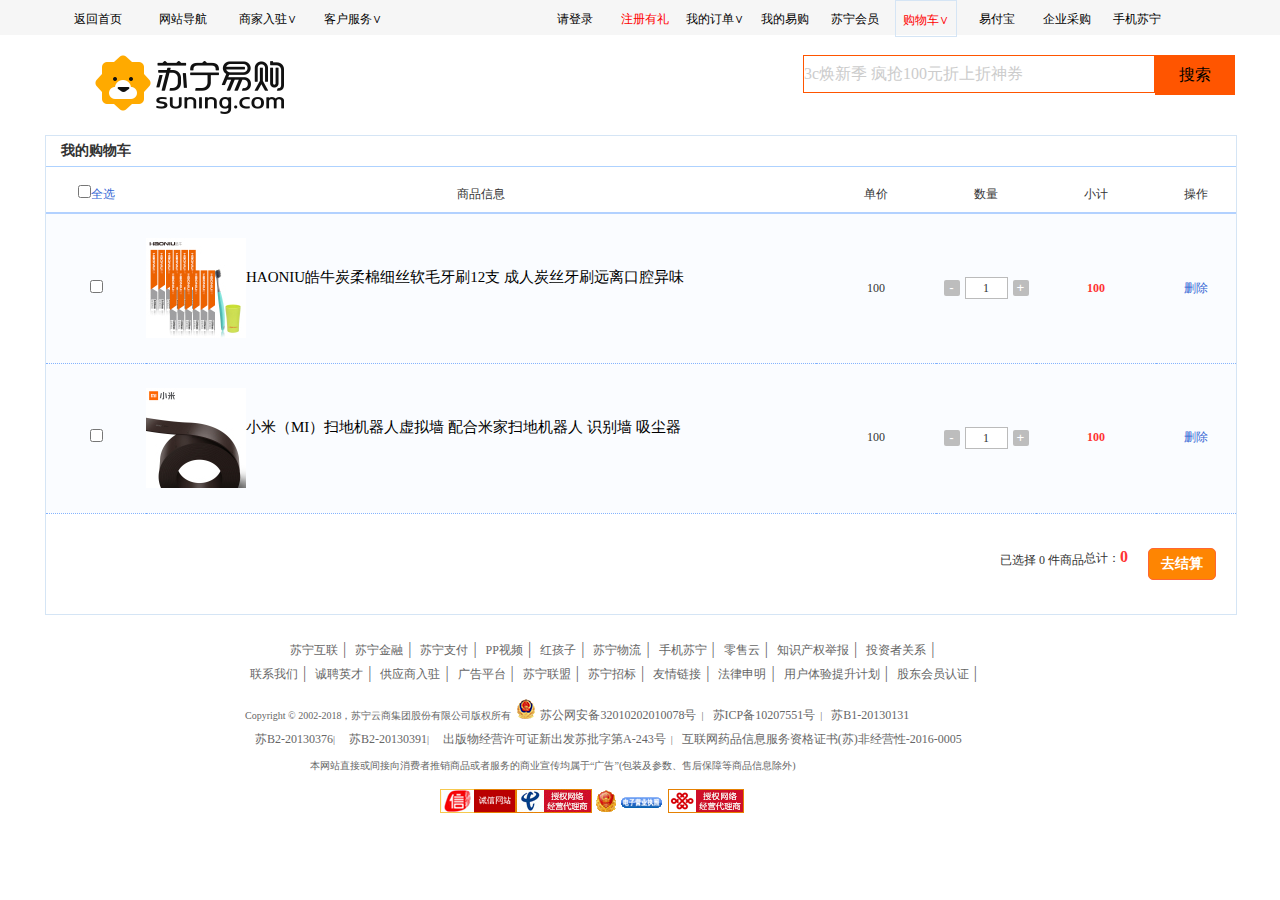
<file: html/cart.html>
<!DOCTYPE html>
<html>
	<head>
		<meta charset="UTF-8">
		<title>购物车</title>
		<link rel="stylesheet" type="text/css" href="../css/cssreset.css"/>
		<link rel="stylesheet" type="text/css" href="../css/cart.css"/>
		<link rel="SHORTCUT ICON" href="../img/title.ico"/>
	</head>
	<body>
		<header>
	<div class="menu">
				<!--导航栏-->
				<div class="header1">
						<ul class="left">
							<li><a href="../index.html">返回首页</a></li>
							<li><a href="">网站导航</a></li>
							<li>
								<a href="">商家入驻<span>∨</span></a>
								<ul class="shangjia">
									<li>
										<a href="">合作招商</a>
										<ul>
											<li><a href="">金融中心</a></li>
											<li><a href="">培训中心</a></li>
											<li><a href="">规则中心</a></li>
										</ul>
									
									</li>
									
									<li>
										<a href="">服务市场</a>
										<ul>
											<li><a href="">商家论坛</a></li>
											<li><a href="">增值服务</a></li>
										</ul>
									</li>
								</ul>
							
									
								
							</li>
							<li>
								<a href="">客户服务<span>∨</span></a>
								<ul class="kehu">
									<li>
										<a href="">帮助中心</a>
										<ul>
											<li><a href="">退换/维修</a></li>
											<li><a href="">30天包退</a></li>
											<li><a href="">在线咨询</a></li>
										</ul>
									
									</li>
									
									<li>
										<a href="">苏宁帮客</a>
										<ul>
											<li><a href="">查找门店</a></li>
											<li><a href="">建议反馈</a></li>
											<li><a href="">苏宁服务</a></li>
										</ul>
									</li>
								</ul>
							</li>
						</ul>
						
						<ul class="right">
							<li><a href="../html/Login.html">请登录</a></li>
							<li class="zhuce"><a href="../html/Register.html">注册有礼</a></li>
							<li>
								<a href="">我的订单<span>∨</span></a>
								<ul class="dingdan">
									<li><a href="">待支付</a></li>
									<li><a href="">待收货</a></li>
									<li><a href="">待评价</a></li>
									<li><a href="">修改订单</a></li>
								</ul>
								
								
								
							</li>
							<li><a href="">我的易购</a></li>
							<li><a href="">苏宁会员</a></li>
							<li class="cart">
								<a href="">购物车<span>∨</span></a>
								<ul class="gouwuche">
									<li><img src="../img/cart.jpg"/>
										<p>不要让您的购物车空着，快去逛逛吧</p>
										<p>如果你已经添加过宝贝，那就赶快登录吧</p>
										<!--<button>登录</button>-->
										<a href="../html/Login.html"><input type="button" name="btnlogin" id="btnlogin" value="登录" /></a>
										
									</li>
								</ul>
								
								
							</li>
							<li><a href="">易付宝</a></li>
							<li><a href="">企业采购</a></li>
							<li><a href="">手机苏宁</a></li>
						</ul>
					</div>
				</div>
				
				
				<div class="header2">
					<div class="logo"><img src="../img/logo.png"/></div>
					<form action="">
						<div class="searchkeywordbox">
							<input placeholder="3c焕新季 疯抢100元折上折神券" id="searchKeyword" type="text" class="searchkeyword" />
						     <input id="searchSubmit" type="submit" class="searchbtn" value="搜索" />
						</div>
					</form>
				</div>
				
				
				<div class="cartadd">
					 <div class="cart">
      <div class="cart-title">我的购物车</div>
      <table class="cart-table">
        <tr>
          <th width="100"><input class="cart-check" type="checkbox" id="cart-check"><span class="cart-all">全选</span></th><th>商品信息</th><th width="120">单价</th><th width="100">数量</th><th width="120">小计</th><th width="80">操作</th>
        </tr>
        <tr class="cart-item">
          <td><input class="cart-check" type="checkbox"></td>
          <td class="cart-txt-left"><img src="../img/cart1.jpg"/><p><a href="">HAONIU皓牛炭柔棉细丝软毛牙刷12支 成人炭丝牙刷远离口腔异味</a></p></td>
          <td><span class="cart-price">100</span></td>
          <td><span class="cart-reduce" >-</span><span class="cart-num">1</span><span class="cart-add">+</span></td>
          <td><span class="cart-subtotal">100</span></td>
          <td><span class="cart-del">删除</span></td>
        </tr>
         <tr>
          <!--<th width="100"><input class="cart-check" type="checkbox" checked><span class="cart-all">全选</span></th><th>商品信息</th><th width="120">单价</th><th width="100">数量</th><th width="120">小计</th><th width="80">操作</th>-->
        </tr>
        <tr class="cart-item">
          <td><input class="cart-check" type="checkbox"></td>
          <td class="cart-txt-left"><img src="../img/cart2.jpg"/><p><a href="">小米（MI）扫地机器人虚拟墙 配合米家扫地机器人 识别墙 吸尘器</a></p></td>
          <td><span class="cart-price">100</span></td>
          <td><span class="cart-reduce" >-</span><span class="cart-num">1</span><span class="cart-add">+</span></td>
          <td><span class="cart-subtotal">100</span></td>
          <td><span class="cart-del">删除</span></td>
        </tr>
        <tr class="cart-bottom">
          <td colspan="6">
          	<span class="cart-bottom-btn">去结算</span>
          	<span class="cart-bottom-span">总计：<span class="cart-total-price">0</span></span>
            <span class="cart-bottom-span">已选择 <span class="cart-total-num">0</span> 件商品</span>
            
            
          </td>
        </tr>
      </table>
    </div>
</div>

<div class="footer">
     	<div class="footer1">
			<a href="">苏宁互联</a><span>|</span>
			<a href="">苏宁金融</a><span>|</span>
			<a href="">苏宁支付</a><span>|</span>
			<a href="">PP视频</a><span>|</span>
			<a href="">红孩子</a><span>|</span>
			<a href="">苏宁物流</a><span>|</span>
			<a href="">手机苏宁</a><span>|</span>
			<a href="">零售云</a><span>|</span>
			<a href="">知识产权举报</a><span>|</span>
			<a href="">投资者关系</a><span>|</span>
			</div>

			<div class="footer2">
			<a href="">联系我们</a><span>|</span>
			<a href="">诚聘英才</a><span>|</span>
			<a href="">供应商入驻</a><span>|</span>
			<a href="">广告平台</a><span>|</span>
			<a href="">苏宁联盟</a><span>|</span>
			<a href="">苏宁招标</a><span>|</span>
			<a href="">友情链接</a><span>|</span>
			<a href="">法律申明</a><span>|</span>
			<a href="">用户体验提升计划</a><span>|</span>
			<a href="">股东会员认证</a><span>|</span>
			</div>

			<div class="footer3"><span>Copyright © 2002-2018，苏宁云商集团股份有限公司版权所有</span><img src="../img/11.png" alt="" class="iconpolice" />
			<a href="">苏公网安备32010202010078号</a><span>|</span>
			<a href="">苏ICP备10207551号</a><span>|</span>
			<a href="">苏B1-20130131</a>
			</div>
			<div class="footer4"><a href="">苏B2-20130376<span>|</span></a>
			<a href="">苏B2-20130391<span>|</span></a>
			<a href="">出版物经营许可证新出发苏批字第A-243号</a><span>|</span>
			<a href="">互联网药品信息服务资格证书(苏)非经营性-2016-0005&nbsp;&nbsp;</a>
			</div>

			<p class="footer5">本网站直接或间接向消费者推销商品或者服务的商业宣传均属于“广告”(包装及参数、售后保障等商品信息除外)</p>

			<div class="footer6"><img src="../img/02.png"/><img src="../img/03.jpg"/><img src="../img/04.png"/><img src="../img/10.png"/></div>
			
     </div>
	 </div>  
				
				
				
				
				
				
				
				
				
				
				
				
				
				<script src="../js/jquery-3.2.1.min.js"></script>
				<script src="../js/cart.js"></script>
	</body>
</html>
</file>
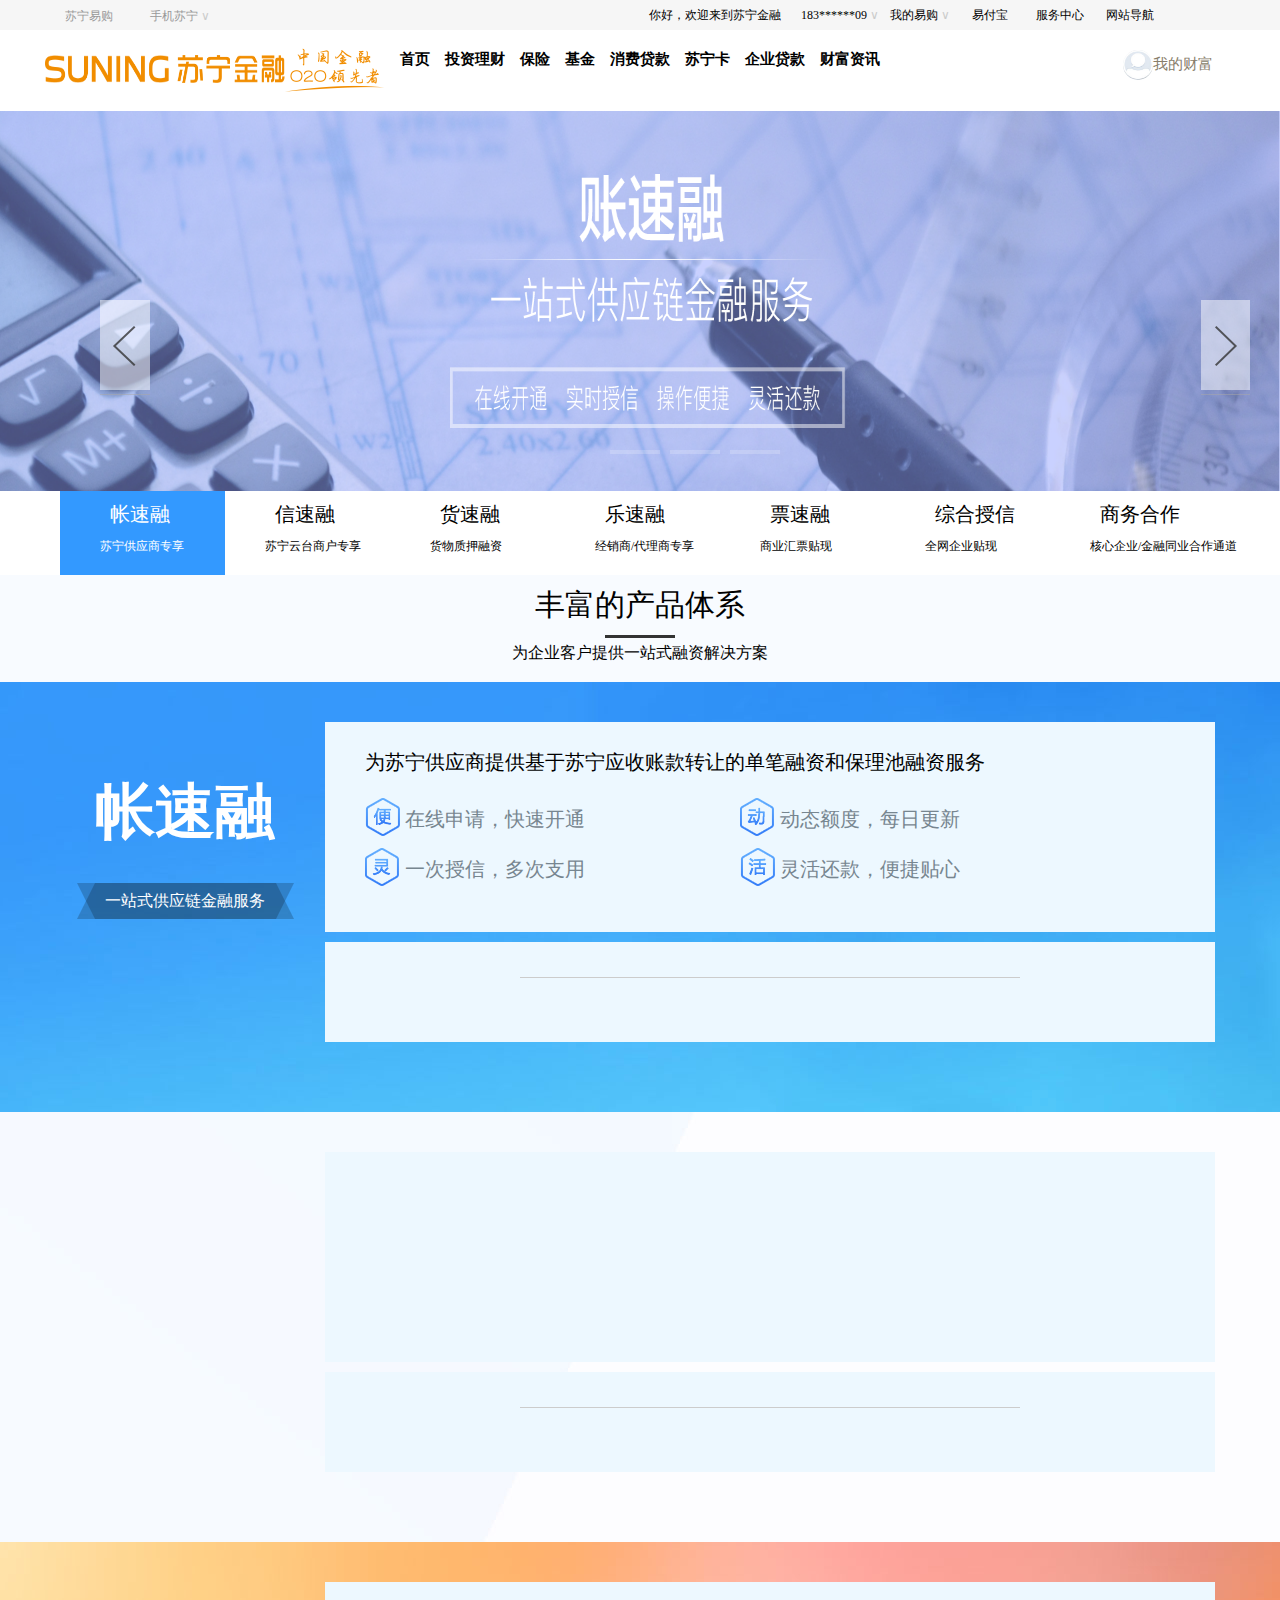
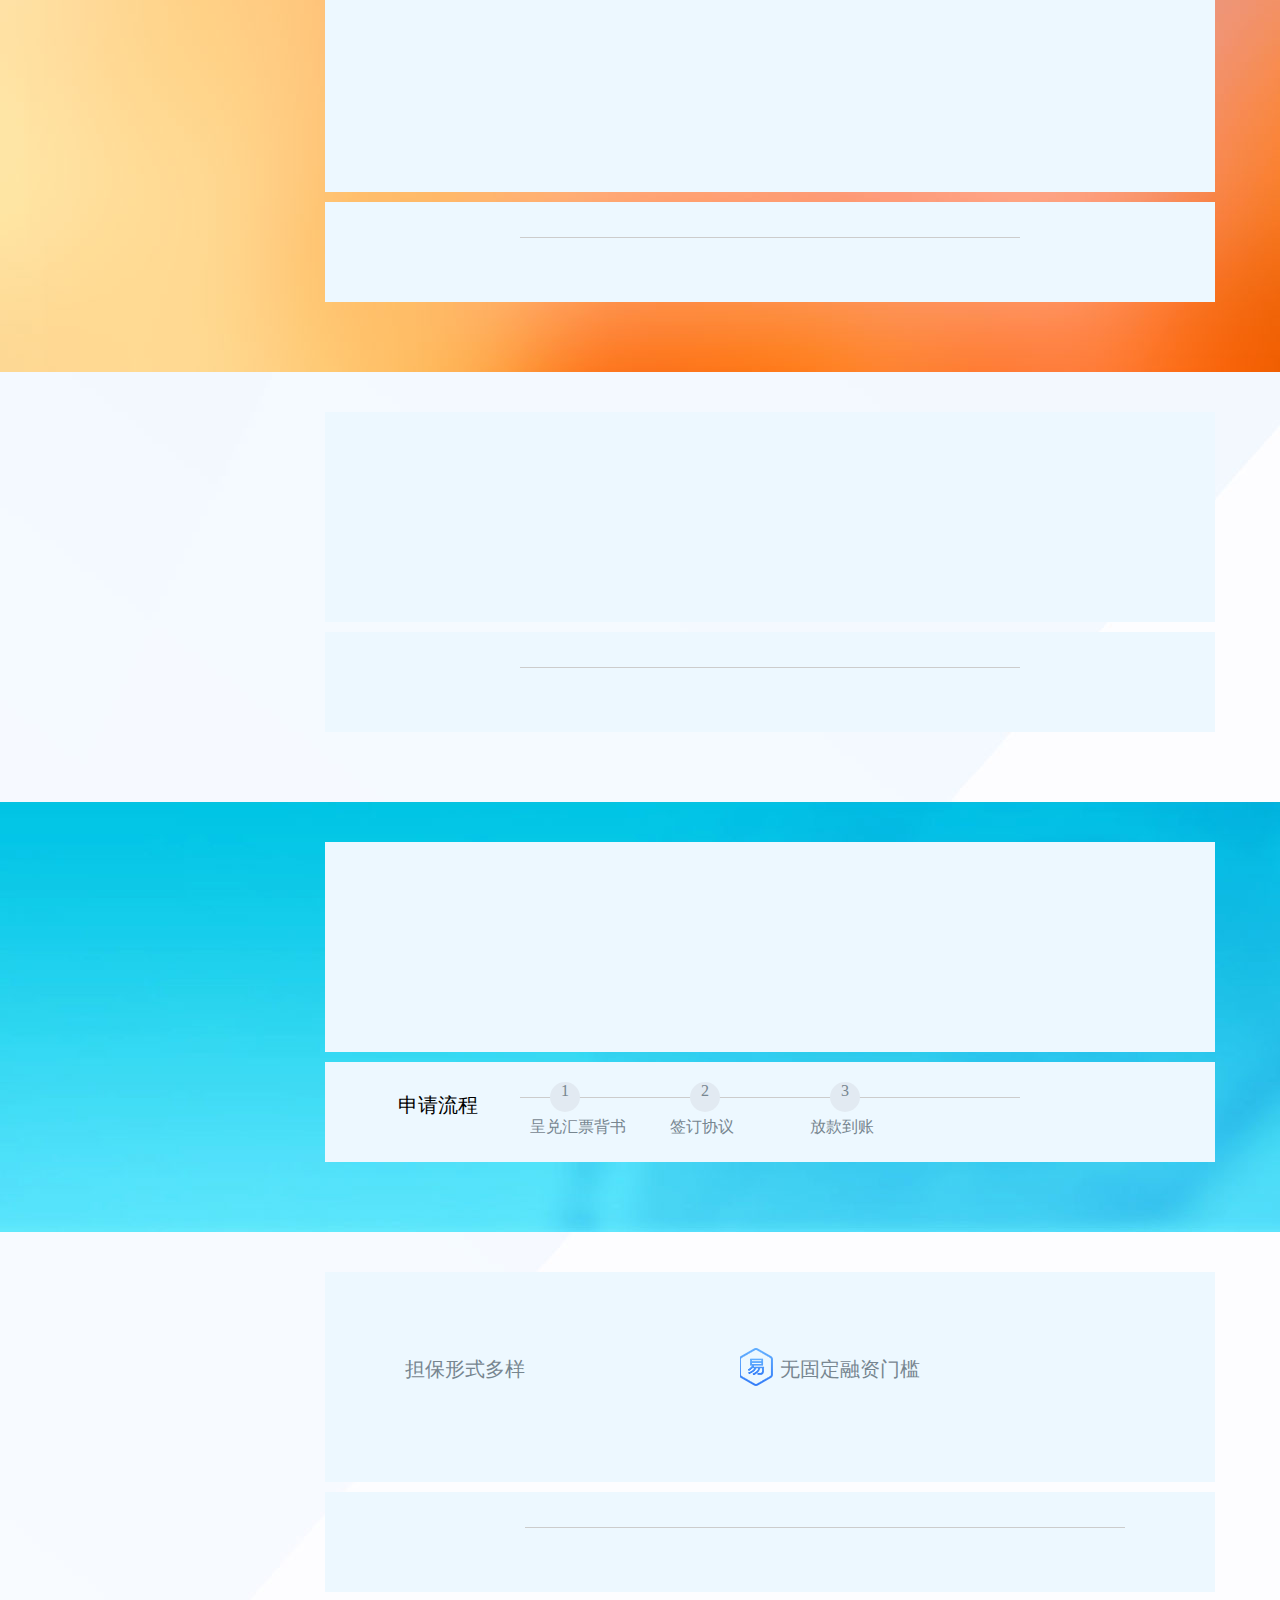
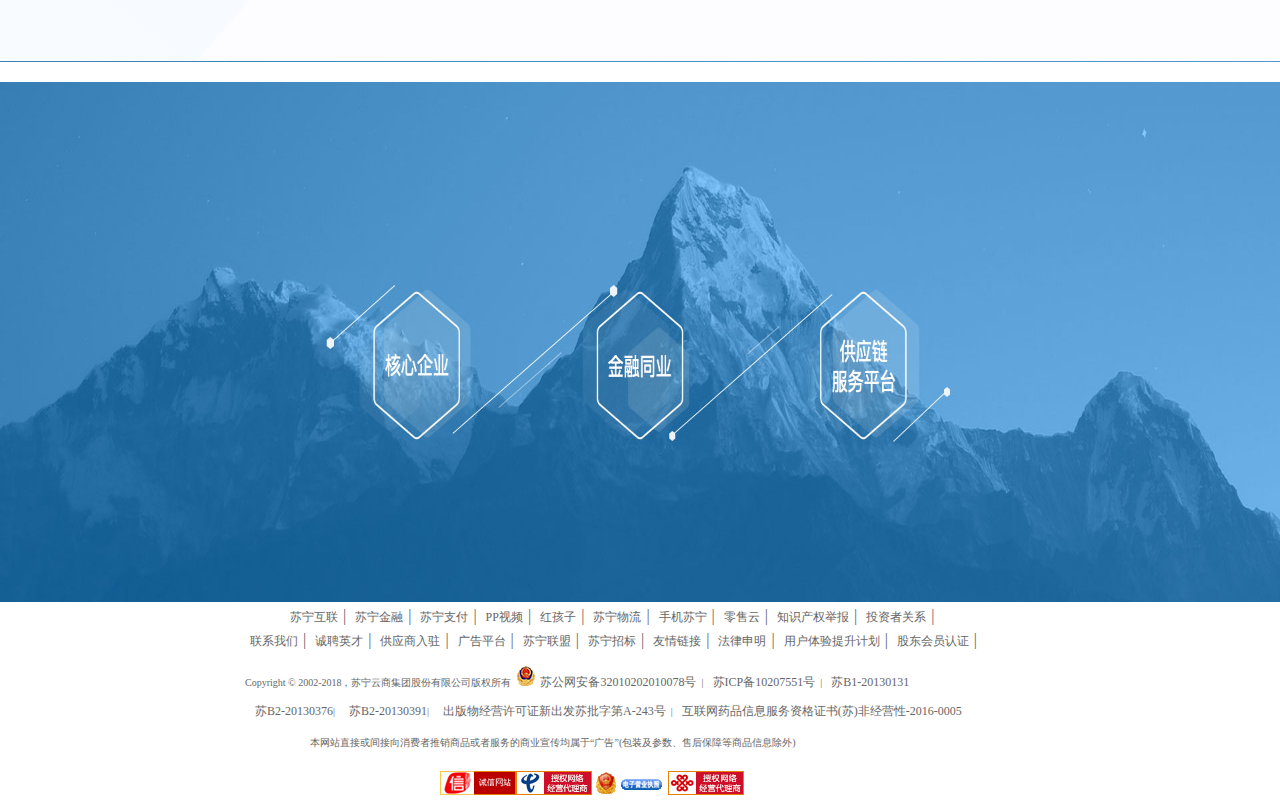
<file: html/finance.html>
<!DOCTYPE html>
<html>
	<head>
		<meta charset="UTF-8">
		<title>苏宁金融</title>
		<link rel="stylesheet" type="text/css" href="../css/finance.css"/>
		<link rel="stylesheet" type="text/css" href="../css/cssreset.css"/>
			<link rel="stylesheet" type="text/css" href="../css/animate.css"/>
		<link rel="SHORTCUT ICON" href="../img/title.ico"/>
	</head>
	<body>
		<header>
	<div class="menu1">
				<!--导航栏-->
				<div class="header1">
						<ul class="left">
							<li><a href="">苏宁易购</a></li>
							<li>
								<a href="">手机苏宁<span>∨</span></a>
								<ul class="suning">
									<li>
										<img src="../img/yicode.jpg"/>
										<p>下载苏宁金融APP</p>
										<p><a href="">体验会增值的智慧红包</a></p>
									</li>
									
									<li>
										<img src="../img/sucode.jpg"/>
									    <p>下载苏宁金融APP</p>
										<p><a href="">新人专享199元新人券</a></p>
									</li>
								</ul>
							</li>
							
						</ul>
						<ul class="right">
							<li>你好，欢迎来到苏宁金融</li>
							<li>
								<a href="">183******09<span>∨</span></a>
							     <ul class="phone">
							     	<li><a href="">会员联盟</a></li>
							     	<li><a href="">退出登录</a></li>
							     </ul>
							
							</li>
							<li>
								<a href="">我的易购<span>∨</span></a>
								<ul class="yigou">
									<li><a href="">我的消息</a></li>
									<li><a href="">我的金融</a></li>
									<li><a href="">我的收藏</a></li>
									<li><a href="">我的优惠券</a></li>
									<li><a href="">我的云钻</a></li>
									<li><a href="">会员联盟</a></li>
								</ul>
							</li>
							<li><a href="">易付宝</a></li>
							<li><a href="">服务中心</a></li>
                                   
							<li><a href="">网站导航</a></li>
						</ul>
					</div>
				</div>
				<div class="menu2">
				<div class="header2">
					<div class="finlogo1"><img src="../img/fin_logo.png" width="240px" height="28px"/></div>
					<div class="finlogo2"><img src="../img/financelogo.png" width="100px" height="50px"/></div>
				    <ul class="list">
				    	<li><a href="../index.html">首页</a></li>
				    	<li><a href="">投资理财</a></li>
				    	<li><a href="">保险</a></li>
				    	<li><a href="">基金</a></li>
				    	<li><a href="">消费贷款</a></li>
				    	<li><a href="">苏宁卡</a></li>
				    	<li><a href="">企业贷款</a></li>
				    	<li><a href="">财富资讯</a></li>
				    </ul>
				    
				    
				    <ul class="pic1">	
					    	<li>
					    		<a href=""><img src="../img/user-head.jpg" width="30px" height="30px"/></a>
				    		<span><a href="">我的财富</a></span>
				    	<ul class="cflist">
				    		<li><a href="">资产总览</a></li>
				    		<li><a href="">我的易付宝</a></li>
				    		<li><a href="">苏宁零钱宝</a></li>
				    		<li><a href="">我的理财</a></li>
				    		<li><a href="">我的信用</a></li>
				    		<li><a href="">我的保险</a></li>
				    		<li><a href="">我的苏宁卡</a></li>
				    	</ul>
				        </li>
				    </ul>
				    </div>
				   
				    	
				  
				</div>
				
			
					
				<!--轮播图-->
				<div class="wrap">
					<ul class="list1">
						<li><img src="../img/banner-01.jpg" alt="" width="100%" height="380px"/></li>
				        <li><img src="../img/banner-02.jpg" alt="" width="100%" height="380px"/></li>
						<li><img src="../img/banner-03.jpg" alt="" width="100%" height="380px"/></li>
					</ul>
					<ol>
						<li></li>
						<li></li>
						<li></li>
					</ol>
					
					<div class="left1"></div>
					<div class="right1"></div>
				</div>
				
				
			<div class="content">
				<ul class="list2">
					<li class="three"><p>帐速融</p><p class="zhuanxiang">苏宁供应商专享</p></li>
					<li><p>信速融</p><p class="zhuanxiang">苏宁云台商户专享</p></li>
					<li><p>货速融</p><p class="zhuanxiang">货物质押融资</p></li>
					<li><p>乐速融</p><p class="zhuanxiang">经销商/代理商专享</p></li>
					<li><p>票速融</p><p class="zhuanxiang">商业汇票贴现</p></li>
					<li><p>综合授信</p><p class="zhuanxiang">全网企业贴现</p></li>
					<li><p>商务合作</p><p class="zhuanxiang">核心企业/金融同业合作通道</p></li>
				</ul>
				<div class="produce">
				<p class="tixi">丰富的产品体系</p>
				<div class="prohr"></div>
				<p class="yizhan">为企业客户提供一站式融资解决方案</p>
				</div>
				
				<section>
				<div class="zhang">
					<div class="zhangbox">
					<div class="leftfont1">
					<h2  class="wow bounceIn">帐速融</h2>
					<p class="font1 wow slideInDown">一站式供应链金融服务</p>
					<p class="font2 wow slideInDown"><a href="">立即申请</a></p>
					</div>
					<div class="rightfont1">
						<div class="up1">
							<p class="title  wow bounceIn">为苏宁供应商提供基于苏宁应收账款转让的单笔融资和保理池融资服务</p>
							<ul class="list1up wow rotateIn">
								<li><span class="bian"></span><p>在线申请，快速开通</p></li>
								<li><span class="dong"></span><p>动态额度，每日更新</p></li>
							</ul>
							<ul class="list1down  wow rotateIn">
								<li><span class="ling"></span><p>一次授信，多次支用</p></li>
								<li><span class="huo1"></span><p>灵活还款，便捷贴心</p></li>
							</ul>
						</div>
						<div class="down1">
							<p class="font3 wow swing">申请流程</p>
							<ul class="rightdownlist1 wow zoomIn">
								<li><span>1</span><p>业务开通</p></li>
								<li><span>2</span><p>签订协议</p></li>
								<li><span>3</span><p>申请用款</p></li>
								<li><span>4</span><p>放款到账</p></li>
							</ul>
							<p class="phr"></p>
						</div>
					</div>	
				</div>	
				</div>
				
				<div class="xin">
				    <div class="xinbox">
					<div class="leftfont1">
					<h2 class="wow bounceIn">信速融</h2>
					<p class="font1 wow slideInDown">资金不断&nbsp;&nbsp;店铺飞赚</p>
					<p class="font2 wow slideInDown"><a href="">立即申请</a></p>
					</div>
					<div class="rightfont1">
						<div class="up1">
							<p class="title wow bounceIn">为苏宁云台商户提供基于店铺经营情况的信用贷款</p>
							<ul class="list1up wow slideInDown">
								<li><span class="gao"></span><p>最高可贷200万</p></li>
								<li><span class="yi"></span><p>全流程在线操作</p></li>
							</ul>
							<ul class="list1down wow slideInDown">
								<li><span class="kuai"></span><p>5分钟申贷放款</p></li>
								<li><span class="sheng"></span><p>按日计息随贷随还</p></li>
							</ul>
						</div>
						<div class="down1">
							<p class="font3 wow swing">申请流程</p>
							<ul class="rightdownlist1 wow zoomIn">
								<li><span>1</span><p>填写申贷信息</p></li>
								<li><span>2</span><p>确认贷款合同</p></li>
								<li><span>3</span><p>放款到账</p></li>
								
							</ul>
							<p class="phr"></p>
						</div>
					</div>	
				</div>		
				</div>
				
				
				
				
				<div class="huo">
				   <div class="huobox">
					<div class="leftfont1">
					<h2 class="wow bounceIn">货速融</h2>
					<p class="font1 wow slideInDown">盘活库存&nbsp;&nbsp;加速周转</p>
					<p class="font2 wow slideInDown"><a href="">立即申请</a></p>
					</div>	
				
				<div class="rightfont1">
						<div class="up1">
							<p class="title wow bounceIn">为企业提供基于货物质押的融资服务，货物需存放至苏宁物流（含天天快递）</p>
							<ul class="rongzi wow slideInDown">
								<li><span class="cundai"></span><p class="cr">存贷融资<span class="smallsize">基于企业在苏宁仓储的存货提供融资</span></p></li>
								<li><span class="dingdan"></span><p class="cr">订单融资<span class="smallsize">为企业采购货物提供融资支持</span></p></li>
							</ul>
							<div class="smallfont1 wow rollIn">
								<p>存货秒变现金流</p>
								<p>动态管理质押物</p>
								<p>不影响货物出售</p>
							</div>
							<div class="smallfont2 wow rollIn">
								<p>质押品类超丰富</p>
								<p>减少自有资金占用</p>
								<p>代付货款，轻松采购</p>
							</div>
						</div>
						<div class="down1">
							<p class="font3 wow swing">申请流程</p>
							<ul class="rightdownlist1 wow zoomIn">
								<li><span>1</span><p>提交授信材料</p></li>
								<li><span>2</span><p>签订协议</p></li>
								<li><span>3</span><p>线上支用</p></li>
								<li><span>4</span><p>放款到账</p></li>
							</ul>
							<p class="phr"></p>
						</div>
					</div>	
				</div>
				</div>
				
				
				
				
				<div class="le">
				   <div class="lebox">
					<div class="leftfont1">
					<h2  class="wow bounceIn">乐业贷</h2>
					<p class="font1 wow slideInDown">小薇企业采购融资</p>
					<p class="font2 wow slideInDown"><a href="">立即申请</a></p>
					</div>	
				
				<div class="rightfont1">
						<div class="up1">
							<p class="title wow bounceIn">为经销商、代理商提供用于向核心企业采购货物的贷款（仅向核心企业开放合作通道）</p>
							<ul class="list1up wow slideInDown">
								<li><span class="jian"></span><p>凭采购订单或合同用款</p></li>
								<li><span class="sheng"></span><p>预付比例低，节省资金</p></li>
							</ul>
							<ul class="list1down wow slideInDown">
								<li><span class="bian"></span><p>受托支付至核心企业</p></li>
								<li><span class="huo1"></span><p>融资期限随借随还</p></li>
							</ul>
						</div>
						<div class="down1">
							<p class="font3 wow zoomIn">申请流程</p>
							<ul class="rightdownlist1 wow swing">
								<li><span>1</span><p>授信签约</p></li>
								<li><span>2</span><p>下采购订单</p></li>
								<li><span>3</span><p>申请单笔用款</p></li>
								<li><span>4</span><p>付款至核心企业</p></li>
							</ul>
							<p class="phr"></p>
						</div>
					</div>	
				</div>
				</div>
				
				
			<div class="piao">
				   <div class="piaobox">
					<div class="leftfont1">
					<h2 class="wow bounceIn">票速融</h2>
					<p class="font1 wow slideInDown">出票即贴&nbsp;&nbsp;快速到账</p>
					<p class="font2 wow slideInDown"><a href="">立即申请</a></p>
					</div>	
				
				<div class="rightfont1">
						<div class="up1">
							<p class="title wow bounceIn">基于苏宁等核心企业开具的商业汇票提供票据贴现服务</p>
							<ul class="rongzi wow slideInDown">
								<li><span class="piaoju1"></span><p class="pj">针对苏宁票据</p></li>
								<li><span class="piaoju2"></span><p class="pj">针对非苏宁票据</p></li>
							</ul>
							<div class="smallfont1 wow rollIn">
								<p>存货秒变现金流</p>
								<p>动态管理质押物</p>
								<p>不影响货物出售</p>
							</div>
							<div class="smallfont2 wow rollIn">
								<p>质押品类超丰富</p>
								<p>减少自有资金占用</p>
								<p>代付货款，轻松采购</p>
							</div>
						</div>
						<div class="down1">
							<p class="font3">申请流程</p>
							<ul class="rightdownlist1">
								<li><span>1</span><p>呈兑汇票背书</p></li>
								<li><span>2</span><p>签订协议</p></li>
								<li><span>3</span><p>放款到账</p></li>
							
							</ul>
							<p class="phr"></p>
						</div>
					</div>	
				</div>
				</div>
			
				<div class="zong">
				   <div class="zongbox">
					<div class="leftfont1">
					<h2 class="wow bounceIn">综合授信</h2>
					<p class="font1 wow slideInDown">定制化融资服务</p>
					<p class="font2 wow slideInDown"><a href="">立即申请</a></p>
					</div>	
				
				<div class="rightfont1">
						<div class="up1">
							<p class="title wow bounceIn">为企业定制化融资解决方案，如抵质押贷款、应收款融资、流动资金贷款等</p>
							<ul class="list1up">
								<li><span class="duo wow slideInLeft"></span><p>担保形式多样</p></li>
								<li><span class="yi"></span><p>无固定融资门槛</p></li>
							</ul>
							<ul class="list1down wow slideInLeft">
								<li><span class="jiu"></span><p>融资期限长</p></li>
								<li><span class="huo1"></span><p>还款方式灵活</p></li>
							</ul>
						</div>
						<div class="down1">
							<p class="font3 wow zoomIn">申请流程</p>
							<ul class="rightdownlist1 wow swing">
								<li><span>1</span><p>确认合作方案</p></li>
								<li><span>2</span><p>提交材料</p></li>
								<li><span>3</span><p>合作方案审批</p></li>
								<li><span>4</span><p>申请支用</p></li>
								<li><span>5</span><p>放款到账</p></li>
							</ul>
							<p class="phr"></p>
						</div>
					</div>	
				</div>
				</div>
			
			
			<div class="business">
				<p class="association wow rotateIn">商务合作</p>
				<p class="longfont1 wow lightSpeedIn">苏宁金融企业贷款服务已正式对外开放，我们希望寻找更多志同道合的伙伴，输出苏宁金融成熟的经营资质、融资产品、信贷系统、风控能力等，与合</p>
			    <p class="longfont2 wow lightSpeedIn">作伙伴携手构建和谐、健康的金融生态。</p>
			</div>
				
			</section>	
		
			</div>
			
			<footer class="footer">
			<div class="footer1">
			<a href="">苏宁互联</a><span>|</span>
			<a href="">苏宁金融</a><span>|</span>
			<a href="">苏宁支付</a><span>|</span>
			<a href="">PP视频</a><span>|</span>
			<a href="">红孩子</a><span>|</span>
			<a href="">苏宁物流</a><span>|</span>
			<a href="">手机苏宁</a><span>|</span>
			<a href="">零售云</a><span>|</span>
			<a href="">知识产权举报</a><span>|</span>
			<a href="">投资者关系</a><span>|</span>
			</div>

			<div class="footer2">
			<a href="">联系我们</a><span>|</span>
			<a href="">诚聘英才</a><span>|</span>
			<a href="">供应商入驻</a><span>|</span>
			<a href="">广告平台</a><span>|</span>
			<a href="">苏宁联盟</a><span>|</span>
			<a href="">苏宁招标</a><span>|</span>
			<a href="">友情链接</a><span>|</span>
			<a href="">法律申明</a><span>|</span>
			<a href="">用户体验提升计划</a><span>|</span>
			<a href="">股东会员认证</a><span>|</span>
			</div>

			<div class="footer3"><span>Copyright © 2002-2018，苏宁云商集团股份有限公司版权所有</span><img src="../img/11.png" alt="" class="iconpolice" />
			<a href="">苏公网安备32010202010078号</a><span>|</span>
			<a href="">苏ICP备10207551号</a><span>|</span>
			<a href="">苏B1-20130131</a>
			</div>
			<div class="footer4"><a href="">苏B2-20130376<span>|</span></a>
			<a href="">苏B2-20130391<span>|</span></a>
			<a href="">出版物经营许可证新出发苏批字第A-243号</a><span>|</span>
			<a href="">互联网药品信息服务资格证书(苏)非经营性-2016-0005&nbsp;&nbsp;</a>
			</div>

			<p class="footer5">本网站直接或间接向消费者推销商品或者服务的商业宣传均属于“广告”(包装及参数、售后保障等商品信息除外)</p>

			<div class="footer6"><img src="../img/02.png"/><img src="../img/03.jpg"/><img src="../img/04.png"/><img src="../img/10.png"/></div>
			
		</footer>
			<ul class="sideright">
				<li>服务<br />热线</li>
				<li><span></span></li>
			</ul>
			
			<script src="../js/jquery-3.2.1.js"></script>
			<script src="../js/wow.min.js"></script>
			<script src="../js/finance.js"></script>
	</body>
</html>
</file>
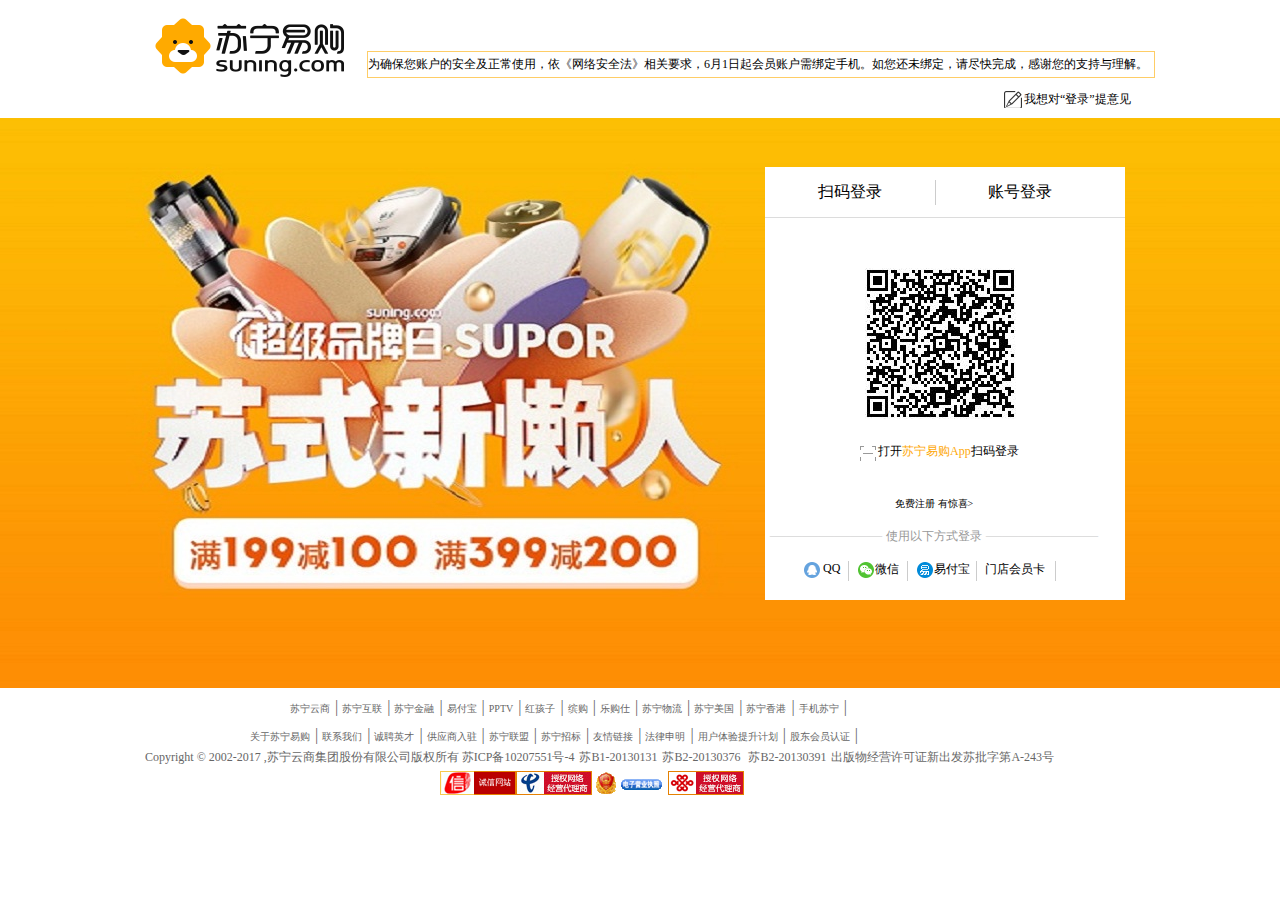
<file: html/Login.html>
<!DOCTYPE html>
<html>
	<head>
		<meta charset="UTF-8">
		<title>用户登录</title>
		<link rel="stylesheet" type="text/css" href="../css/cssreset.css" />
        <link rel="stylesheet" type="text/css" href="../css/Login.css"/>
        <link rel="SHORTCUT ICON" href="../img/title.ico"/>
	</head>

	<body>
		<header>
			<!--头部版心-->
			<div class="header">
			<div class="pic1"><img src="../img/logo.png" /></div>
			<div class="font1">为确保您账户的安全及正常使用，依《网络安全法》相关要求，6月1日起会员账户需绑定手机。如您还未绑定，请尽快完成，感谢您的支持与理解。</span>
			<div class="advice"><span class="iconlogin"></span><div  class="font2"><a href="#">我想对“登录”提意见</a></div></div>
		</div>
		</header>

		<main>
			<!--背景图-->
			<div class="pic2">
			<!--版心-->
		    <div class="container">
			<div class="loginform">
			<div class="loginheader">
				<ul>
					<li>扫码登录</li>
					<li>账号登录</li>
				</ul>
				
			</div>
			
		<div>
			<!--扫码登录-->
			<form class="form1 current">
				<div class="box1">
				<img src="../img/code.png" alt="" class="tdc"/>
			    <img src="../img/07 (1).png" alt="" class="phoneinfo" />
				</div>
				
				<div class="codelogin"><div class="iconsaoma"></div><p class="saoma">打开<a href="" class="font3">苏宁易购App</a>扫码登录</p></div>
			</form>	
			
			<!--账号登录-->
			<form class="form2" anction="http://www.baidu.com" id="txt1" name="form2">
				<div class="box2">
					<span class="tip1" id="tip1"></span>
					
					<div class="text4"><div class="pic3"><span class="iconuser"></span></div><input type="text" name="user" id="user" value="" placeholder="用户名/手机号/邮箱号" /></div>
					
					<div class="text5"><div class="pic4"><span class="iconpassword"></span></div><input type="password" name="password" id="password" value="" placeholder="密码" /></div>
					
					<div class="infologin">
					<div class="iconphone"></div>
					<div class="message">短信验证码登录</div>
					<p class="forpass"><a href="#" >忘记密码?</a></p>
					</div>
					<input type="submit" name="submit" id="submit" value="登录" />
					</div>
			   </form>
			   
			   <!--手机登录-->
			   <form class="form3" anction="http://www.baidu.com" id="txt2" name="form3">
				<div class="box3">
					<span class="tip2" id="tip2"></span>
					
					<div class="text4"><div class="pic3"><span class="iconuser"></span></div><input type="text" name="phonenum" id="phonenum" value="" placeholder="手机号" /></div>
					
					<div class="text5"><div class="pic4"><span class="iconpassword"></span></div><input type="password" name="password" id="password" value="" placeholder="验证码" /></div>
					
					<div class="userlogin">
					<div class="iconuser"></div>
					<div class="message1">账号密码登录</a></div>
					<p class="forpass"><a href="#" >忘记密码?</a></p>
					</div>
					<input type="submit" name="submit" id="submit" value="登录" />
					</div>
			   </form>
			   
			   
			</div>  
			<!--登录尾部-->
				<div class="loginfooter">
					<div class="box3">
				<div class="freeRegister">
				    <a href="../html/Register.html">免费注册&nbsp;有惊喜></a>	
				</div>			
				<div class="login">
				<span class="line1">———————</span>
				<span class="others">使用以下方式登录</span>
				<span class="line2">———————</span>
				</div>	
				<div class="method">
				<div class="QQall"><div class="iconQQ"></div><p class="QQ"><a href="#">QQ</a></p></div>
				<div class="Wechatall"><div class="iconWechat"></div><p class="Wechat"><a href="#">微信</a></p></div>
				<div class="Easyall"><div class="iconeasy"></div><p class="easy"><a href="#">易付宝</a></p></div>
				<div class="Vipall"><p class="vip"><a href="#" >门店会员卡</a></p></div>
				</div>
			</div>
		</div>
	</div>
</div>
</main>
         <!--尾部-->
		<footer class="footer">
		   <!--尾部版心-->
			<div class="footer1">
			<a href="">苏宁云商</a><span>|</span>
			<a href="">苏宁互联</a><span>|</span>
			<a href="">苏宁金融</a><span>|</span>
			<a href="">易付宝</a><span>|</span>
			<a href="">PPTV</a><span>|</span>
			<a href="">红孩子</a><span>|</span>
			<a href="">缤购</a><span>|</span>
			<a href="">乐购仕</a><span>|</span>
			<a href="">苏宁物流</a><span>|</span>
			<a href="">苏宁美国</a><span>|</span>
			<a href="">苏宁香港</a><span>|</span>
			<a href="">手机苏宁</a><span>|</span>
			</div>
			<div class="footer2">
			<a href="">关于苏宁易购</a><span>|</span>
			<a href="">联系我们</a><span>|</span>
			<a href="">诚聘英才</a><span>|</span>
			<a href="">供应商入驻</a><span>|</span>
			<a href="">苏宁联盟</a><span>|</span>
			<a href="">苏宁招标</a><span>|</span>
			<a href="">友情链接</a><span>|</span>
			<a href="">法律申明</a><span>|</span>
			<a href="">用户体验提升计划</a><span>|</span>
			<a href="">股东会员认证</a><span>|</span>

			</div>
			<div class="footer3">Copyright © 2002-2017 ,苏宁云商集团股份有限公司版权所有 <a href="">苏ICP备10207551号-4</a><a href="">苏B1-20130131</a><a href="">苏B2-20130376 </a><a href="">苏B2-20130391</a>出版物经营许可证新出发苏批字第A-243号</div>
			<div class="footer4"><img src="../img/02.png"/><img src="../img/03.jpg"/><img src="../img/04.png"/><img src="../img/10.png"/></div>
		</footer>
		<script src="../js/jquery-3.2.1.js"></script>
		<script type="text/javascript" src="../js/Login.js"></script>
	</body>

</html>
</file>
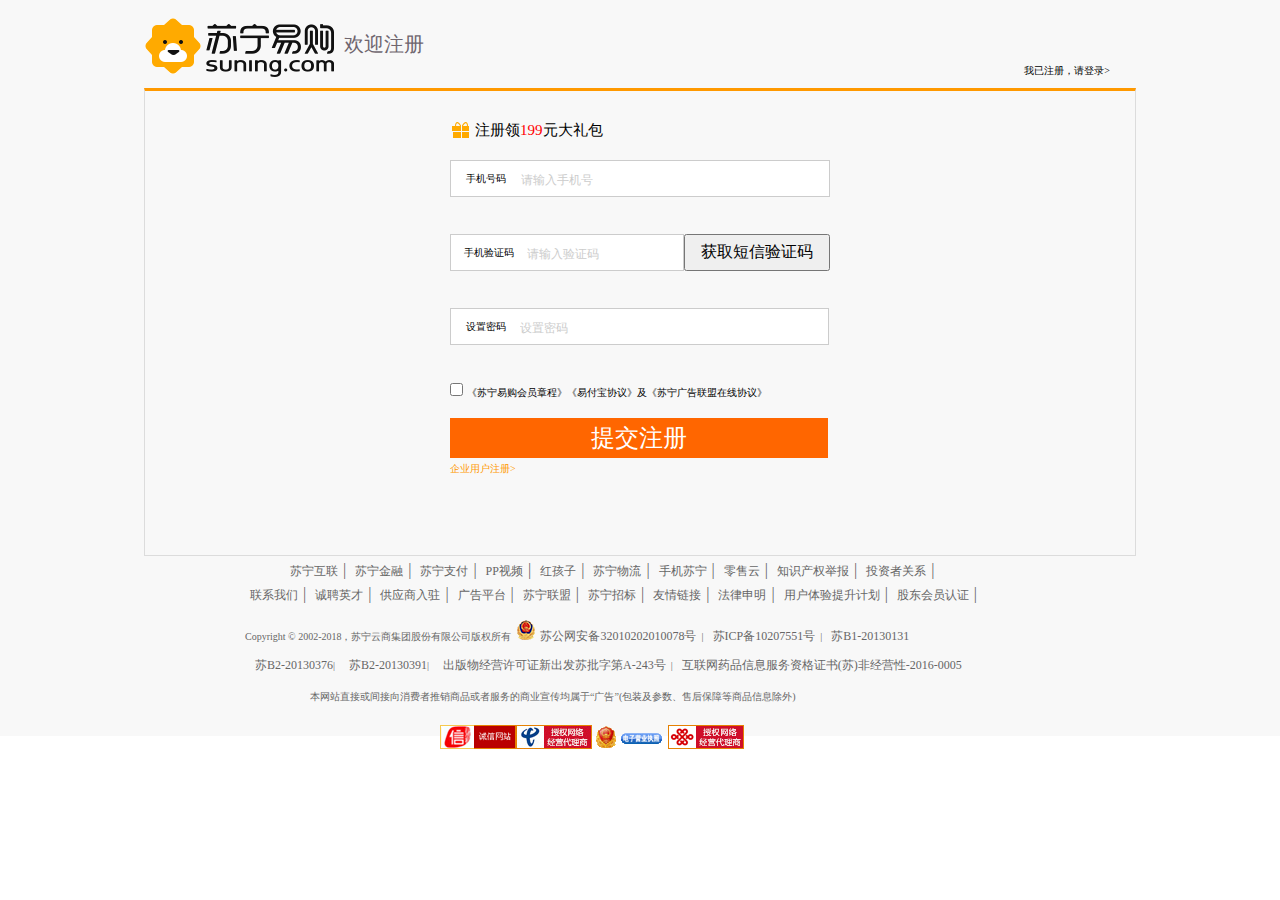
<file: html/Register.html>
<!DOCTYPE html>
<html>

	<head>
		<meta charset="UTF-8">
		<title>用户注册</title>
		<link rel="stylesheet" href="../css/cssreset.css" />
		<link rel="stylesheet" type="text/css" href="../css/Register.css"/>
		<link rel="SHORTCUT ICON" href="../img/title.ico"/>
	</head>

	<body>

		<header>
			<!--头部版心-->
			<div class="header">
			<a href="#"><img src="../img/logo.png" alt="" class="pic1" /></a>
			<p class="font1">欢迎注册</p>
			<div class="fontlogin"><a href="../html/Login.html">我已注册，请登录&gt;</a></div>
			</div>
		</header>
		<section>
			<!--内容版心-->
			<div class="content">
				
				<form anction="http//www.baidu.com" class="form1" name="form1" id="txt">
					<span class="icongift"></span>
					<span class="font2">注册领<span class="onn">199</span>元大礼包</span>

					<div class="text1">
						<p class="font3">手机号码</p>
						<div><input type="text" class="phoneNumtext" placeholder="请输入手机号" name="txtphoneNum" id="txtphoneNum" /></div>
					</div>
					<span id="Numtip" class="tip"></span>

					<div class="text2">
						<p class="font4">手机验证码</p>
						<div><input type="text" class="phoneNumchecktext" placeholder="请输入验证码" name="txtNumcheck" id="txtNumcheck" /></div>
						<div><input type="button" id="btnChecked" value="获取短信验证码" /></div>
					</div>
					<span id="Numchecktip" class="tip"></span>

					<div class="text3">
						<p class="font5">设置密码</p>
						<div><input type="text" class="passwordtext" placeholder="设置密码" name="txtpass" id="txtpass" /></div>
					</div>
					<span id="passtip" class="tip"></span><br />

					<input type="checkbox" />
					<a class="font6">《苏宁易购会员章程》《易付宝协议》及《苏宁广告联盟在线协议》</a><br /><br />
					<input type="submit" name="" id="submit" value="提交注册" /><br />
					<span class="iconregister"></span>
					<a href="#" class="font7">企业用户注册&gt;</a>
				</form>
			</div>
		</section>
          <!--尾部版心-->
		<footer class="footer">
			<div class="footer1">
			<a href="">苏宁互联</a><span>|</span>
			<a href="">苏宁金融</a><span>|</span>
			<a href="">苏宁支付</a><span>|</span>
			<a href="">PP视频</a><span>|</span>
			<a href="">红孩子</a><span>|</span>
			<a href="">苏宁物流</a><span>|</span>
			<a href="">手机苏宁</a><span>|</span>
			<a href="">零售云</a><span>|</span>
			<a href="">知识产权举报</a><span>|</span>
			<a href="">投资者关系</a><span>|</span>
			</div>

			<div class="footer2">
			<a href="">联系我们</a><span>|</span>
			<a href="">诚聘英才</a><span>|</span>
			<a href="">供应商入驻</a><span>|</span>
			<a href="">广告平台</a><span>|</span>
			<a href="">苏宁联盟</a><span>|</span>
			<a href="">苏宁招标</a><span>|</span>
			<a href="">友情链接</a><span>|</span>
			<a href="">法律申明</a><span>|</span>
			<a href="">用户体验提升计划</a><span>|</span>
			<a href="">股东会员认证</a><span>|</span>
			</div>

			<div class="footer3"><span>Copyright © 2002-2018，苏宁云商集团股份有限公司版权所有</span><img src="../img/11.png" alt="" class="iconpolice" />
			<a href="">苏公网安备32010202010078号</a><span>|</span>
			<a href="">苏ICP备10207551号</a><span>|</span>
			<a href="">苏B1-20130131</a>
			</div>
			<div class="footer4"><a href="">苏B2-20130376<span>|</span></a>
			<a href="">苏B2-20130391<span>|</span></a>
			<a href="">出版物经营许可证新出发苏批字第A-243号</a><span>|</span>
			<a href="">互联网药品信息服务资格证书(苏)非经营性-2016-0005&nbsp;&nbsp;</a>
			</div>

			<p class="footer5">本网站直接或间接向消费者推销商品或者服务的商业宣传均属于“广告”(包装及参数、售后保障等商品信息除外)</p>

			<div class="footer6"><img src="../img/02.png"/><img src="../img/03.jpg"/><img src="../img/04.png"/><img src="../img/10.png"/></div>
			
		</footer>
		<script src="../js/Register.js"></script>
	</body>

</html>
</file>
<file: css/index.css>
body{
	background: #FFFFFF;
}
.menu{
	background:#f6f6f6;
	width:100%;
	height:35px;
	/*border: 1px solid #000;*/
}
.header1{
	width:1190px;
	height:35px;
	/*border: 1px solid #000;*/
    margin:0px auto;
    position: relative;
}
.left{
    float: left;
    width: 350px;
    height: 35px;
    margin: 0px auto;
    /*border: 1px solid #000;*/
}
.left>li{
	/*border: 1px solid #000;*/
	width:65px;
	float: left;
  margin-left:20px;
     height: 35px;
     line-height: 35px;
  text-align: center;
}
.left>li>a{
	text-decoration: none;	
	color:#000;
	font-size: 12px;
}
.left>li:nth-of-type(1) a:hover,.left>li:nth-of-type(3) a:hover{
	color:orangered;
}
.left>li:nth-of-type(2) a,.left>li:nth-of-type(4) a{
	cursor:default;
}
.right{
	width:700px;
	height:35px;
	float:right;
	margin-right: 85px;
	margin:0px auto;
}
.right>li{
	float:left;
	width:60px;
	margin-left:10px;
	/*border: 1px solid #000;*/
	height:35px;
	line-height: 35px;
	text-align: center;
}
.right>li>a{
	text-decoration: none;
	color:#000;
	font-size: 12px;
}
.right>li>a:hover{
	color:orangered;
}
.header2{
	width:1190px;
	height:140px;
	/*border: 1px solid red;*/
	margin:0px auto;
}
.logo{
	margin-top:20px;
	float:left;	
	margin-left: 50px;
}

.list{
	width:500px;
	height:23px;
margin-left:395px;
margin-top:5px;
/*border: 1px solid #000;*/
}
.list>li{
	float:left;
	margin-right:15px;
}
.list>li:nth-of-type(1){
	width:60px;	
}
.list>li:nth-of-type(2),.list>li:nth-of-type(3),.list>li:nth-of-type(4),.list>li:nth-of-type(5){
	width:73px;
}

.list li a{
	text-decoration: none;
	font-size: 18px;
	color:#000000;
}
.list li a:hover{
	color:orange;
}
.clearfix::after{
	content:"";
	display: block;
	clear:both;
}
.clearfix{
	zoom:1;
}
.list>li>ul{
	background: rgba(0,0,0,0.8);
	height:100px;
	width:120px;
	margin-left:-15px;
	margin-top:5px;
	z-index: 5;
	display: none;
	position: absolute;
}

.list>li>ul>li{
	text-align: center;
	line-height: 40px;
	width:120px;
	position: relative;
	/*z-index: 2;*/
}
.list>li>ul>li:nth-of-type(1)::before{
	content:'';
	width:0px;
	height:0px;
	border-left:10px solid transparent;
	border-right:10px solid transparent;
	border-bottom: 10px solid rgba(0,0,0,0.8);
	position: absolute;
	margin-left: 25px;
	top:-10px;

}
.left li ul li a{
	color: #000;
	font-size: 12px;
	text-decoration: none;
}
.left li ul {
	width: 120px;

   height:120px;
   background: #fff;
}
.left li .shangjia{
	border: 1px solid #ccc;
	display: none;
	top: 35px;
	border-top: none;
	left: 190px;
	position: absolute;
}
.left li .kehu{
	border: 1px solid #ccc;
	display: none;
	top: 35px;
	border-top: none;
	left: 275px;
	position: absolute;
}

.left li ul li{
	float: left;
/*border: 1px solid #000;*/
height: 30px;
width: 58px;
}

.left li ul li ul{
	width: 58px;
	height: 90px;
	/*border: 1px solid red;*/
	margin-top: -8px;
	background: #fff;	
}
.right .zhuce a,.right .cart a{
	color: red;
}
.gouwuche{
	width: 300px;
	height: 250px;
	border: 1px solid #ccc;
	border-top: none;
	position: absolute;
	background: #fff;
	z-index: 10;
	text-align: center;	
	top: 35px;
    left: 850px;
    display: none;
	
}
.gouwuche p{
	color: #ccc;
}
.gouwuche p:nth-of-type(2){
	font-size: 12px;
}
.gouwuche #btnlogin{
	width: 80px;
	height:30px;
	background: orangered;
	border: none;
color: white;
}

.right li ul li a{
	color: #000;
	font-size: 12px;
	text-decoration: none;
}

.right li .dingdan{
	border: 1px solid #ccc;
	display: none;
	top: 35px;
	border-top: none;
	left: 640px;
	position: absolute;
	 height:150px;
	 width: 60px;
   background: #fff;
   z-index: 10;
}



.list>li>ul>li>a{
	display:inline-block ;
	color:white;
	font-size: 15px;	
}
.mainsearch{
	/*border: 1px solid #000;*/
	width: 600px;
	height: 100px;
	float: left;
	margin-left: 100px;
	margin-top: 0px;
}
.searchkeywordbox{
	margin-top:20px;
	
}
.searchkeyword{
	width: 470px;
	height: 36px;
	float: left;
	border: 1px solid #ffaa00;
	margin-left: 15px;

}
.searchbtn{
	float: left;
	width: 100px;
	height: 40px;
	background: #ffaa00;
	border: none;
	
}

input::-webkit-input-placeholder{
	color:#ccc;
	}
input{
	outline:medium;
	}
.hotwords{
	width: 470px;
	height: 28px;
	margin-top:64px;
	margin-left: 16px;
/*border: 1px solid #000;*/
text-align: center;
line-height: 28px;
}
.hotwords li{
	float: left;
	
	margin-left: 10px;
}
.hotwords li a{
	font-size:12px;
	color: #000;
	text-decoration: none;
}
.hotwords li a:hover{
	color: red;
}
.wrap{
	width:100%;
	height:450px;
	/*border: 1px solid #000;*/	
}
.piclun{
	width:100%;
	height:450px;
	position: relative;
  text-align: center;
	vertical-align: middle;
}
.piclun li{
	width:100%;
	height:450px;
	position: absolute;
    left: 0px;
    top: 0px;
   
}

.piclun li:nth-of-type(1){
       background:#092b96;
        	}
.piclun li:nth-of-type(2){
        background: #fdda38;
        	}
.piclun li:nth-of-type(3){
        background: black;
        	}
ol{
	width:50px;
	/*border: 1px solid #000;*/
	height:15px;
	background: rgba(0,0,0,0.7);
	border-radius: 20%;
	margin-top:-30px;
	z-index: 1;
	position:relative;
	margin-left: 700px;
}
ol li{
	float:left;
	width:10px;
	height:10px;
	border-radius: 50%;
	background: gray;
	margin-left:5px;
}
.wrap span{
		position: absolute;
		width: 50px;
		height: 50px;
		text-align: center;
		line-height: 40px;
		background: rgba(0, 0, 0, 0.3);
		color: #fff;
		/*top: 50%;*/
		top:340px;
		cursor: pointer;
		z-index: 1;
		
}
.wrap span:hover{
	background: rgba(0, 0, 0, 0.8);
}
.wrap #left{
		left:450px;
		color:white;
		font-size:30px;
		/*margin-top:30px;*/
		text-align: center;
		display: none;
}
.wrap #right{
		right: 100px;
		color:white;
		font-size:30px;
		/*margin-top:30px;*/
		text-align: center;
		display: none;
		}
.one{
	background: #fff;
	}
/*.blockall{
	position: relative;
	border: 1px solid red;
	width:290px;
	height:430px;
}*/
.tblock{
	width:290px;
	height:253px;
	/*border: 1px solid red;*/
	margin-top:-460px;
	margin-left:100px;
	position: relative;
	background: url(../img/loginbg.png);
/*	z-index:999;*/
}
.pictou{
	width:100px;
	height:100px;
	margin-left:90px;
	margin-top: 20px;
	border: 3px solid white;
	border-radius: 50%;
	background: url(../img/df-head.png);
}
.tblock p{
	color:gray;
	text-align: center;
	margin-top:5px;
	
}
.lg{
	background: #000;
	border:2px solid orange;
	width:100px;
	height:30px;
	margin-left:90px;
	margin-top:30px;
}
.lg a{
	color:orange;
	text-decoration: none;
	font-size: 15px;
}
.bblock{
	width:290px;
	height:170px;
	/*border: 1px solid red;*/
	position:relative;
	margin-top:0px;
	margin-left:100px;
}

.bblock1{
	width:290px;
	height:85px;
	border: 1px solid #green;
	background: #fff;
	position: relative;
}

.bblock1 p{
	font-size:15px;
}
.myqy{
	padding-top:10px;
}
.qy{
	margin-left:220px;
	margin-top:-20px;
	
}
.bblock1 p a{
	font-size:15px;
	text-decoration: none;
	color:orange;
}
.block1{
	width:290px;
	overflow: hidden;
	height:45px;
	position: absolute;
	left:15px;
	top:40px;
}
.block1 li{
	float:left;
	margin-left:10px;
	margin-top:5px;
}

.zuo1{
	display: block;
	top:50px;
	position:absolute;
	color:gray;
}
.you1{
	width:10px;
	display: block;
	position: absolute;
	top:50px;
  left:270px;
  color:gray;
}
.bblock2{
    width:290px;
	height:85px;
	border: 1px solid #green;
	background: #fff;
	position: relative;
}

.bblock2 p{
	font-size:15px;
}
.myxz{
	padding-top:10px;
}
.qx{
	margin-left:220px;
	margin-top:-20px;
	
}
.bblock2 p a{
	font-size:15px;
	text-decoration: none;
	color:orange;
}
.block2{
	width:290px;
	overflow: hidden;
	height:45px;
	position: absolute;
	left:10px;
	top:35px;
}
.block2 li{
	float:left;
	margin-left:15px;
}

.zuo2{
	display: block;
	top:50px;
	position:absolute;
	color:gray;
}
.you2{
	width:10px;
	display: block;
	position: absolute;
	top:50px;
  left:270px;
  color:gray;
}

.box2{
	width:100%;
	height:211px;
	background: #FFFFFF;
/*border: 1px solid peru;*/
margin-top:20px;
}
.list2{
	width:1190px;
	/*border: 1px solid green;*/
	height:180px;
	margin:15px auto;
}
.list2 li{
	float:left;
	/*border: 1px solid #000;*/

}
.list2>li:nth-of-type(2)>a>img,.list2>li:nth-of-type(3)>a>img,.list2>li:nth-of-type(4)>a>img,.list2>li:nth-of-type(5)>a>img{
	margin-left:20px;
	
}
.list2>li:nth-of-type(1){
	width:300px;
	height:180px;
	/*border: 1px solid yellow;*/
     position: relative;
}
.list2>li:nth-of-type(1)::after{
	        position: absolute;
        	top:2em;
        	height: 100px;
        	left: 0;
        	content: '';
        	border-left: 1px solid #ccc;
}

.list2>li:nth-of-type(2){
	
	/*border: 1px solid yellow;*/
     position: relative;
}
.list2>li:nth-of-type(2)::after{
	        position: absolute;
        	top:2em;
        	height: 100px;
        	left: 0;
        	content: '';
        	border-left: 1px solid #ccc;
}

.list2>li:nth-of-type(3){
	
	/*border: 1px solid yellow;*/
     position: relative;
}
.list2>li:nth-of-type(3)::after{
	        position: absolute;
        	top:2em;
        	height: 100px;
        	left: 0;
        	content: '';
        	border-left: 1px solid #ccc;
}

.list2>li:nth-of-type(4){
	
	/*border: 1px solid yellow;*/
     position: relative;
}
.list2>li:nth-of-type(4)::after{
	        position: absolute;
        	top:2em;
        	height: 100px;
        	left: 0;
        	content: '';
        	border-left: 1px solid #ccc;
}
.list2>li:nth-of-type(5){
	
	/*border: 1px solid yellow;*/
     position: relative;
}
.list2>li:nth-of-type(5)::after{
	        position: absolute;
        	top:2em;
        	height: 100px;
        	left: 0;
        	content: '';
        	border-left: 1px solid #ccc;
}
.list2>li:nth-of-type(5)::before{
	        position: absolute;
        	top:2em;
        	height: 100px;
        	right: 0;
        	content: '';
        	border-right: 1px solid #ccc;
}
.list2>li:nth-of-type(2),.list2>li:nth-of-type(3),.list2>li:nth-of-type(4),.list2>li:nth-of-type(5){
	width:220px;
	height:180px;
/*	border: 1px solid yellow;*/
}
.content{
	width:100%;
	height:100%;
	/*border: 1px solid #000;*/
	background: #F6F6F6;
}
.box3{
	width:1190px;
	height:150px;
	/*border: 1px solid red;*/
	margin:0px auto;
	background: #fff;
	
}
.picvip{
	width:476px;
	height:108px;
	margin:0px auto;
}
.box4{
	width:1190px;
	height:200px;
	/*border: 1px solid pink;*/
	margin-top:5px;
	 margin-left:auto;
	 margin-right:auto;
	background: #FFFFFF;
}
.list3 li{
	float:left;
}
.list3 li:nth-of-type(2){
	margin-left:10px;
}

.quan{
	width: 200px;
	height: 200px;
	/*border: 1px solid #000;*/
	margin-top: -216px;
    position:absolute;
    left: 410px;
    background: url(../img/quanbg.png);
    text-align: center;
}
.youhuiquan{
	color: #fff;
	font-size: 20px;
	margin-top: 10px;
}
.man{
	color: #fff;
	font-size: 15px;
	margin-top: 10px;
}
.riqi{
	font-size: 12px;
	color:#000;
	margin-top: 10px;
}
.yunzuan{
border: 1px solid red;
margin-top: 40px;
width: 150px;
height: 30px;
margin-left: 30px;
}
.yunzuan a{
	color: red;
	text-decoration: none;
}
.people{
	color:#ccc;
	font-size: 12px;
	margin-top: 10px;
}

.quan2{
	width: 200px;
	height: 200px;
	/*border: 1px solid #000;*/
	margin-top: -216px;
    position:absolute;
    left: 1010px;
    background: url(../img/quanbg.png);
    text-align: center;
}
.quan3{
	width: 200px;
	height: 200px;
	/*border: 1px solid #000;*/
	margin-top: -220px;
    position:absolute;
    left: 410px;
    background: url(../img/quanbg.png);
    text-align: center;
}

.quan4{
	width: 200px;
	height: 200px;
	/*border: 1px solid #000;*/
	margin-top: -220px;
    position:absolute;
    left: 1010px;
    background: url(../img/quanbg.png);
    text-align: center;
}
.box5{
	width:1190px;
	height:170px;
	margin-top:5px;
	margin-left:auto;
	 margin-right:auto;
	background: #FFFFFF;
	/*border: 1px solid #000;*/
}

.list4{
	width:590px;
	height:170px;
	/*border: 1px solid #000;*/
	float:left;
}
.list4 img{
	float:left;
}
.list4 li{
	float:left;
	width:280px;
	height:140px;
	/*border: 1px solid red;*/
	margin-right:10px;
}
.font1,.font2,.font3,.font4 {
	/*border: 1px solid #000;*/
	width:130px;
	height:121px;
	float:left;
}

.list4 .font1 a{
	text-decoration: none;
	font-size:15px;
	color:#000000;
}

.list4 .font1 a:hover{
	color:coral;
}
.list4 .font1 .name{
	background: #f65251;
	color:white;
	margin-top:40px;
	width:100px;
	text-align: center;
}
.list4 .font1 .price{
	color:#f65251;
	font-size:25px;
	margin-top:10px;
}
.list4 .font2 a{
	text-decoration: none;
	font-size:15px;
	color:#000000;
}

.list4 .font2 a:hover{
	color:coral;
}
.list4 .font2 .name{
	background: #f65251;
	color:white;
	margin-top:20px;
	width:100px;
	text-align: center;
}
.list4 .font2 .price{
	color:#f65251;
	font-size:25px;
	margin-top:10px;
}

.list5{
	width:590px;
	height:170px;
	float:left;
	margin-left:10px;
	/*border: 1px solid #000;*/
}
.list5 img{
	float:left;
}
.list5 li{
	float:left;
	width:280px;
	height:140px;
}
.list5 .font3 a{
	text-decoration: none;
	font-size:15px;
	color:#000000;
}

.list5 .font3 a:hover{
	color:coral;
}
.list5 .font3 .name{
	background: #f65251;
	color:white;
	margin-top:20px;
	width:100px;
	text-align: center;
}
.list5 .font3 .price{
	color: #f65251;
	font-size:25px;
	margin-top:10px;
}
.list5 .font4 a{
	text-decoration: none;
	font-size:15px;
	color:#000000;
}

.list5 .font4 a:hover{
	color:coral;
}
.list5 .font4 .name{
	background: #f65251;
	color:white;
	margin-top:20px;
	width:100px;
	text-align: center;
}
.list5 .font4 .price{
	color: #f65251;
	font-size:25px;
	margin-top:10px;
}
.box6{
	width:1190px;
	height:200px;
	margin-top:15px;
	margin-left: auto;
	margin-right: auto;
	background: #FFFFFF;
}
.list6 li{
	float:left;
}
.list6 li:nth-of-type(2){
	margin-left:10px;
}
.box7{
	width:1190px;
	height:200px;
	margin-top:5px;
	margin-left: auto;
	margin-right: auto;
	background: #FFFFFF;
	
}
.list7{
   width:590px;
	height:170px;
	/*border: 1px solid #000;*/
	/*margin-right:10px;*/
	float:left;
}
.list7 li{
	float:left;
	width:280px;
	height:140px;
	/*border: 1px solid red;*/
	/*margin-right:10px;*/
}

.list7 img{
	float:left;
}
/*.list7 li:nth-of-type(2){
	margin-left:10px;
}*/

.font5,.font6,.font7,.font8 {
	/*border: 1px solid #000;*/
	width:130px;
	height:121px;
	float:left;
}

.list7 .font5 a{
	text-decoration: none;
	font-size:15px;
	color:#000000;
}

.list7 .font5 a:hover{
	color:coral;
}
.list7 .font5 .name{
	background: #f65251;
	color:white;
	margin-top:40px;
	width:100px;
	text-align: center;
}
.list7 .font5 .price{
	color:#f65251;
	font-size:25px;
	margin-top:10px;
}

.list7 .font6 a{
	text-decoration: none;
	font-size:15px;
	color:#000000;
}

.list7 .font6 a:hover{
	color:coral;
}
.list7 .font6 .name{
	background: #f65251;
	color:white;
	margin-top:40px;
	width:100px;
	text-align: center;
}
.list7 .font6 .price{
	color:#f65251;
	font-size:25px;
	margin-top:10px;
}

.list8{
   width:590px;
	height:170px;
	/*border: 1px solid #000;*/
	float:left;
	margin-left:10px;
}
.list8 li{
	float:left;
	width:280px;
	height:140px;
}

.list8 img{
	float:left;
}

.list8 .font7 a{
	text-decoration: none;
	font-size:15px;
	color:#000000;
}

.list8 .font7 a:hover{
	color:coral;
}
.list8 .font7 .name{
	background: #f65251;
	color:white;
	margin-top:20px;
	width:140px;
	text-align: center;
}
.list8 .font7 .price{
	color: #f65251;
	font-size:25px;
	margin-top:10px;
}
.list8 .font8 a{
	text-decoration: none;
	font-size:15px;
	color:#000000;
}

.list8 .font8 a:hover{
	color:coral;
}
.list8 .font8 .name{
	background: #f65251;
	color:white;
	margin-top:20px;
	width:140px;
	text-align: center;
}
.list8 .font8 .price{
	color: #f65251;
	font-size:25px;
	margin-top:10px;
}
.box8{
	width:1190px;
	height:100px;
	/*border: 1px solid #000;*/
	margin:0px auto;
	background: #fff;
	padding-top:5px;
}
.more{
	border: 1px solid #eea200;
	width:152px;
	height:32px;
	margin:30px auto;
}
.more a{
	display: block;
	text-decoration: none;
	color:#eea200;
	margin-left:40px;
	margin-top:5px;
}
.box9{
	width:1190px;
	height:150px;
	/*border: 1px solid #000;*/
	margin:0px auto;
	background: #fff;
}
.picvip1{
	width:625px;
	height:123px;
	margin:0px auto;
	
}
.box10{
	width:1190px;
	height:35px;
	margin:0px auto;
	background: #fff;
	/*border: 1px solid #000;*/
}
.tab{
	width:555px;
	margin:0px auto;
}
.tab li{
	float:left;
	width:80px;
	/*border: 1px solid #000;*/
	cursor: pointer;
	text-align: center;
	font-size:16px ;
	color:#000;
}

.two{
	border-bottom: 1px solid #eea200;
}
.tab>li:hover{
	color:#eea200;
	
}
div .current{
	display: block;
}

.div1{
	width:1190px;
	height:600px;
	margin:0px auto;
	background: #fff;
	/*border: 1px solid red;*/
	display: none;
}
.tablist1{
	width:1060px;
	height:282px;
	/*border: 1px solid #000;*/
	margin:0px auto;
  padding-left:35px;
/*overflow: auto;*/
}

.tablist1 .li1{
	float: left;
	width:200px;
	height:280px;
	/*border: 1px solid #000;*/
	margin-left: 10px;
}

.font9{
  width:200px;
	height:70px;
	/*border: 1px solid #000;*/
	
}

.box11 .font9 .name{
	font-size: 13px;
	color:#000;
	height:35px;
	overflow: hidden;
display:-webkit-box;
-webkit-box-orient:vertical;
-webkit-line-clamp:2;
}
.font9 .price{
	font-size: 15px;
	color:#f65251;
	font-weight: bold;
}
.font9 a{
	text-decoration: none;
	color:#000;
}

.font9 a:hover{
	color: #eea200;
}

.div2{
	width:1190px;
	height:600px;
	margin:0px auto;
	background: #fff;
	/*border: 1px solid red;*/
   display: none;
}
.div3{
	width:1190px;
	height:600px;
	margin:0px auto;
	background: #fff;
	/*border: 1px solid red;*/
	display: none;
}
.div4{
	width:1190px;
	height:600px;
	margin:0px auto;
	background: #fff;
	/*border: 1px solid red;*/
	display: none;
}
.div5{
	width:1190px;
	height:600px;
	margin:0px auto;
	background: #fff;
	/*border: 1px solid red;*/
	display: none;
}
.div6{
	width:1190px;
	height:600px;
	margin:0px auto;
	background: #fff;
	/*border: 1px solid red;*/
	display: none;
}
.box12{
	width:1190px;
	height:100px;
	margin:0px auto;
	/*border: 1px solid #000;*/
}
.box13{
	width:1190px;
	height:150px;
	margin:0px auto;
	background: #fff;
	/*border: 1px solid #000;*/
}
.picvip2{
	width:174px;
	height:106px;
	/*border: 1px solid #000;*/
	margin:15px auto;
}
.box14{
	width:1190px;
	height:28px;
	background: #fff;
	/*border: 1px solid #000;*/
	margin:0px auto;
}
.bank{
	
	width:60px;
	margin-left:auto;
	margin-right:auto;
	/*border: 1px solid #eea200;*/
	
	border-bottom:1px solid #eea200
}
.bank a{
	font-size: 14px;
	color:#eea200;
	text-decoration: none;
}
.box15{
	width:1190px;
	height:200px;
	/*border: 1px solid #000;*/
	margin:5px auto;
	background: #fff;
}
.creditall{
	width:1060px;
	height:180px;
	margin:5px auto;
}
.creditall li{
	float:left;
	margin-left:10px;
}
.box16{
	width:1190px;
	height:254px;
	/*border: 1px solid #000;*/
	margin:5px auto;
}
.footermenu{
	width:1190px;
	height:260px;
}
.footermenu li{
	float:left;
	/*border: 1px solid #000;*/
	height:250px;
	
}
.footermenu li:nth-of-type(1){
	width:482px;
}
.footermenu li:nth-of-type(2){
	width:268px;
	margin-left:170px;
}
.footermenu li:nth-of-type(3){
	width:156px;
	margin-left:50px;
}
.zhaoshang{
	font-family: "微软雅黑";
	font-weight: bolder;
	font-size: 20px;
	margin-left:20px;
}
.hezuo{
	width:193px;
	height:57px;
	background: #eda200;
	border-radius:10%;
	text-align: center;
	margin-top:-130px;
	margin-left:230px;
	z-index: 3;
}
.hezuo a{
	display: block;
	text-decoration: none;
	color:#fff;
	font-family: "微软雅黑";
	font-weight: bold;
	font-size: 25px;
	padding-top:10px;
}
.yihuo{
	font-family: "微软雅黑";
	font-weight: bolder;
	font-size: 20px;
	margin-left:20px;
}
.question p a{
	font-size:15px;
	color:#999999;
	text-decoration: none;
	
}
.question{
	margin-top:10px;
	margin-left:20px;
}
.gz{
		font-family: "微软雅黑";
	font-weight: bolder;
	font-size: 20px;
	
}
.guanzhu{
	margin-top:20px;
}
.footer{
	width:1190px;
	height:180px;
	color:#fff;
	margin:5px auto;
	/*border: 1px solid #000;*/
}
.footer1 {
	width: 700px;
	
	margin:5px auto;
}

.footer2 {
	width: 780px;
	height: 30px;
    margin:5px auto;
}

.footer a {
	text-decoration: none;
	font-size: 12px;
	color: #666666;
	padding-right: 5px;
}

.footer1 span {
	color: #666666;
	padding-right: 5px;
}

.footer2 span {
	color: #666666;
	padding-right: 5px;
}

.footer3 {
	width: 790px;
	height: 30px;
	margin:0px auto;
}

.footer3 span {
	color: #666666;
	font-size: 10px;
	padding-right: 5px;
}

.footer4 {
	width: 770px;
	height: 30px;
	margin:0px auto;
}

.footer4 span {
	color: #666666;
	font-size: 10px;
	padding-right: 5px;
}

.footer5 {
	width: 660px;
	height: 30px;
	margin:0px auto;
}

.footer5 {
	color: #666666;
	font-size: 10px;
}

.footer6 {
	
	width: 400px;
	height: 30px;
	margin:0px auto;
}
</file>
<file: css/cart.css>
.menu{
	background:#f6f6f6;
	width:100%;
	height:35px;
	/*border: 1px solid #000;*/
}
.header1{
	width:1190px;
	height:35px;
	/*border: 1px solid #000;*/
    margin:0px auto;
    position: relative;
}
.left{
    float: left;
    width: 350px;
    height: 35px;
    margin: 0px auto;
    /*border: 1px solid #000;*/
}
.left>li{
	/*border: 1px solid #000;*/
	width:65px;
	float: left;
  margin-left:20px;
     height: 35px;
     line-height: 35px;
  text-align: center;
}
.left>li>a{
	text-decoration: none;	
	color:#000;
	font-size: 12px;
}
.left>li:nth-of-type(1) a:hover,.left>li:nth-of-type(3) a:hover{
	color:orangered;
}
.left>li:nth-of-type(2) a,.left>li:nth-of-type(4) a{
	cursor:default;
}
.right{
	width:700px;
	height:35px;
	float:right;
	margin-right: 85px;
	margin:0px auto;
}
.right>li{
	float:left;
	width:60px;
	margin-left:10px;
	/*border: 1px solid #000;*/
	height:35px;
	line-height: 35px;
	text-align: center;
}
.right>li>a{
	text-decoration: none;
	color:#000;
	font-size: 12px;
}
.right>li>a:hover{
	color:orangered;
}
/*.header2{
	width:1190px;
	height:140px;
	
	margin:0px auto;
}*/
.logo{
	margin-top:20px;
	float:left;	
	margin-left: 50px;
}

.list{
	width:500px;
	height:23px;
margin-left:395px;
margin-top:5px;
/*border: 1px solid #000;*/
}
.list>li{
	float:left;
	margin-right:15px;
}
.list>li:nth-of-type(1){
	width:60px;	
}
.list>li:nth-of-type(2),.list>li:nth-of-type(3),.list>li:nth-of-type(4),.list>li:nth-of-type(5){
	width:73px;
}

.list li a{
	text-decoration: none;
	font-size: 18px;
	color:#000000;
}
.list li a:hover{
	color:orange;
}
.clearfix::after{
	content:"";
	display: block;
	clear:both;
}
.clearfix{
	zoom:1;
}
.list>li>ul{
	background: rgba(0,0,0,0.8);
	height:100px;
	width:120px;
	margin-left:-15px;
	margin-top:5px;
	z-index: 5;
	display: none;
	position: absolute;
}

.list>li>ul>li{
	text-align: center;
	line-height: 40px;
	width:120px;
	position: relative;
	/*z-index: 2;*/
}
.list>li>ul>li:nth-of-type(1)::before{
	content:'';
	width:0px;
	height:0px;
	border-left:10px solid transparent;
	border-right:10px solid transparent;
	border-bottom: 10px solid rgba(0,0,0,0.8);
	position: absolute;
	margin-left: 25px;
	top:-10px;

}
.left li ul li a{
	color: #000;
	font-size: 12px;
	text-decoration: none;
}
.left li ul {
	width: 120px;

   height:120px;
   background: #fff;
}
.left li .shangjia{
	border: 1px solid #ccc;
	display: none;
	top: 35px;
	border-top: none;
	left: 190px;
	position: absolute;
}
.left li .kehu{
	border: 1px solid #ccc;
	display: none;
	top: 35px;
	border-top: none;
	left: 275px;
	position: absolute;
}

.left li ul li{
	float: left;
/*border: 1px solid #000;*/
height: 30px;
width: 58px;
}

.left li ul li ul{
	width: 58px;
	height: 90px;
	/*border: 1px solid red;*/
	margin-top: -8px;
	background: #fff;	
}
.right .zhuce a,.right .cart a{
	color: red;
}
.gouwuche{
	width: 300px;
	height: 250px;
	border: 1px solid #ccc;
	border-top: none;
	position: absolute;
	background: #fff;
	z-index: 10;
	text-align: center;	
	top: 35px;
    left: 850px;
    display: none;
	
}
.gouwuche p{
	color: #ccc;
}
.gouwuche p:nth-of-type(2){
	font-size: 12px;
}
.gouwuche #btnlogin{
	width: 80px;
	height:30px;
	background: orangered;
	border: none;
color: white;
}

.right li ul li a{
	color: #000;
	font-size: 12px;
	text-decoration: none;
}

.right li .dingdan{
	border: 1px solid #ccc;
	display: none;
	top: 35px;
	border-top: none;
	left: 640px;
	position: absolute;
	 height:150px;
	 width: 60px;
   background: #fff;
   z-index: 10;
}



.list>li>ul>li>a{
	display:inline-block ;
	color:white;
	font-size: 15px;	
}
.header2{
	width: 1190px;
	height: 100px;
	margin:0px auto;
	/*border: 1px solid #000;*/
}
.logo{
	float: left;
}

.searchkeywordbox{
	margin-top:20px;
	float: right;
}
.searchkeyword{
	width: 350px;
	height: 36px;
	float: left;
	border: 1px solid #f50;
	margin-left: 15px;

}
.searchbtn{
	float: left;
	width: 80px;
	height: 40px;
	background: #f50;
	border: none;
	
}

input::-webkit-input-placeholder{
	color:#ccc;
	}
input{
	outline:medium;
	}
.cartadd{
	width: 1190px;
	height: 500px;
/*border: 1px solid #000;*/	
margin: 0px auto;
}
.cart{
	width: 1190px;
	
	border: 1px solid #D5E5F5;
}
.cart-title {
	margin-bottom: 10px;
	font-size: 14px;
	border-bottom: 1px solid #AED2FF;
	line-height: 30px;
	height: 30px;
	font-weight: 700;
	text-indent: 15px;
	color: #333;
	font-family: 'Microsoft YaHei';
}
.cart-table{
	width: 100%;
	margin: 0 auto;
	border-collapse: collapse;
	font-size: 12px;
	font-family: Verdana,"Microsoft YaHei";
	color: #333;
}
.cart-table th{
  	border-bottom: 2px solid #B2D1FF;
  	font-weight: normal;
  	height: 35px;
  	line-height: 23px;
  	text-align: center;
}
.cart-item {
	background-color: #FAFCFF;
	border-bottom: 1px dotted #84B3FD;
	    height: 150px;
}
.cart-item td{
  	height: 55px;
  	text-align: center;
}
.cart-item .cart-txt-left{
  	text-align:left;
}
/*.cart-name{
	color: #3366D4;
	font-weight: bold;
}*/
.cart-subtotal{
	color: #FF3334;
	font-weight: bold;
}
.cart-reduce,.cart-add{
	display:inline-block;
	width: 16px;
	height: 16px;
	line-height:16px;
	color: #FFF;
	background-color: #BDBDBD;
	border: 0;
	cursor: pointer;
	border-radius: 2px;
	font-family:'Arial';
	font-size:13.3333px;
}
.cart-reduce:hover,.cart-add:hover{
  background-color: #FF9900;
}
.cart-num {
  	margin: 5px;
  	width: 35px;
  	text-align: center;
  	height: 20px;
  	line-height: 20px;
  	padding: 0 3px;
  	display:inline-block;
  	background:#fff;
  	border:1px solid #bbb;
}
.cart-del,.cart-all{
	color: #3366D4;
}
.cart-del:hover,.cart-all:hover
text-decoration:underline;
cursor:pointer;
}
.cart-bottom{

	text-align:right;
	height: 55px;
}
.cart-bottom-btn{
	float: right;
}
.cart-bottom-span{
float: right;

}
.cart-bottom-span:nth-of-type(3){
margin-top: 4px;	
}
 .cart-bottom .cart-all{
 	position:relative;
 	top:1px;
}
.cart-total-price{
	color: #FF3334;
	font-weight: bold;
	font-size: 16px;
}
.cart-bottom-btn{
	color: #FFF;
	font-size: 14px;
	font-weight: 600;
	cursor: pointer;
	margin: 0 20px;
	background: #FE8502;
	border: 1px solid #FF6633;
	border-radius: 5px 5px 5px 5px;
	padding: 6px 12px;
	
}
.cart-bottom-btn:hover{
	background: #FF6600;
}
.cart-bottom td{
height: 100px;	
}
.cart-txt-left img{
	float: left;
	}
.cart-txt-left p{
	float: left;
	margin-top: 30px;
	}
.cart-txt-left p a{
	text-decoration: none;
	font-size: 15px;
	color: #000;
}
.cart-txt-left p a:hover{
	color: orange;
}
.footer{
	width:1190px;
	height:180px;
	color:#fff;
	margin:5px auto;
	/*border: 1px solid #000;*/
}
.footer1 {
	width: 700px;
	
	margin:5px auto;
}

.footer2 {
	width: 780px;
	height: 30px;
    margin:5px auto;
}

.footer a {
	text-decoration: none;
	font-size: 12px;
	color: #666666;
	padding-right: 5px;
}

.footer1 span {
	color: #666666;
	padding-right: 5px;
}

.footer2 span {
	color: #666666;
	padding-right: 5px;
}

.footer3 {
	width: 790px;
	height: 30px;
	margin:0px auto;
}

.footer3 span {
	color: #666666;
	font-size: 10px;
	padding-right: 5px;
}

.footer4 {
	width: 770px;
	height: 30px;
	margin:0px auto;
}

.footer4 span {
	color: #666666;
	font-size: 10px;
	padding-right: 5px;
}

.footer5 {
	width: 660px;
	height: 30px;
	margin:0px auto;
}

.footer5 {
	color: #666666;
	font-size: 10px;
}

.footer6 {
	
	width: 400px;
	height: 30px;
	margin:0px auto;
}
</file>
<file: css/finance.css>
.menu1{
	background:#f6f6f6;
	width:100%;
	height:30px;
	/*border: 1px solid #000;*/
}
.header1{
	width:1190px;
	height:30px;
	/*border: 1px solid #000;*/
    margin:0px auto;
    position: relative;
}
.left{
	float: left;
	width:200px;
	height:30px;
  /*border: 1px solid #000;*/
    margin-top: 0px;
}
.left>li{
	/*border: 1px solid #000;*/
	width:70px;
	height:30px;
	float: left;
  margin-left:15px;
  line-height: 30px;
  /*background: red;*/
  
}
.left li span{
	margin-left: 3px;
	color: #ccc;
}

.left>li>a{
	text-decoration: none;	
	color:#999999;
	font-size: 12px;
	margin-left:5px;
}
.left>li:nth-of-type(1) a:hover,.left>li:nth-of-type(2) a:hover{
	color:orangered;
}
.left li ul{
	display: none;
}
.right li ul{
	display: none;
}
.right{
	width:550px;
	height:30px;
	float:right;
	margin-right: 55px;
	margin-top:0px;
/*border: 1px solid #ccc;*/
}
.right>li:nth-of-type(1){
	width:150px;
}
.right>li:nth-of-type(2){
	width:80px;
}
.right>li{
	float:left;
	width:60px;
	height:30px;
	margin-left:10px;
	font-size: 12px;
	/*border: 1px solid #000;*/
line-height: 30px;
text-align: center;
}
.right>li>a{
	text-decoration: none;
	color:#000;
	font-size: 12px;
}
.right>li>a:hover{
	color:orangered;
}
/*.right li .phone{
	width:82px;
	height:150px;
}*/
.right li span{
	margin-left: 3px;
	color: #ccc;
}

.right li .phone{
	position: absolute;
	width:80px;
	height:60px;
	border: 1px solid #ccc;
	border-top: none;
	z-index: 10;
	background: #fff;
	top: 30px;
	left: 755px;
}
.phone li{
	height:30px;
	
width:80px;
text-align: center;
background: #fff;
}
.phone li a{
	text-decoration: none;
	font-size: 12px;
	color:#000;
}
.yigou{
	position: absolute;
		width:60px;
		height:180px;
		border: 1px solid #ccc;
		border-top: none;
		z-index: 20;
		top: 30px;
		left:845px;
}
.yigou li{
	height:30px;
	/*border: 1px solid #000;*/
width:60px;
text-align: center;
background: #fff;
}
.yigou li a{
	text-decoration: none;
	font-size: 12px;
	color:#000;
}

.suning{
	width:370px;
	height:220px;
border: 1px solid #ccc;
/*display: none;*/
border-top: none;
background: #fff;
position: absolute;
z-index: 10;
top: 30px;
left: 100px;
}
.suning li{
	width:165px;
	height:200px;
	float:left;
	margin-left: 20px;
	margin-top: 10px;
}
.suning li p{
	font-size: 15px;
}

.suning li p:nth-of-type(2) a{
	text-decoration: none;
	color:#000;
	font-weight: bold;
}


.suning li:nth-of-type(2) p:nth-of-type(2) a{
	text-decoration: none;
	color:#000;
	font-weight: bold;
}


.menu2{
	background:#fff;
	width:100%;
	height:81px;
	/*border: 1px solid #000;*/
	/*top:0px;*/
	position: relative;
}
.header2{
	width:1190px;
	height:81px;
	/*border: 1px solid #000;*/
	margin:0px auto;
	/*position: fixed;*/
}
.finlogo1{
	width:240px;
	height:52px;
	float:left;
	margin-top:25px;
	/*border: 1px solid #000;*/
}
.finlogo2{
	width:100px;
	height:50px;
	float:left;
	margin-top:15px;
}

.fixed1{
	position: fixed;
	top:0px;
	z-index: 3;
}
.list{
	width:608px;
	height:37px;
	/*border: 1px solid #000;*/
	float: left;
	margin-top:20px;
}
.list li{
	margin-left:15px;
	float:left;
	font-size:15px;
	font-weight: bold;
}
.list li a {
	text-decoration: none;
	color:#000;
}
.list li a:hover{
	color:#f18f04;
}
.pic1{
	width:112px;
	height:40px;
	float:right;
	margin-top:20px;
}

.pic1 li a {
	color: #877d6a;
	text-decoration: none;
	
}
.pic1 img{
	width:30px;
	height:30px;
  border-radius: 50%;
  float: left;
  
}
.pic1 li{
	width:100px;
	height:35px;
}
 
.four{
	display: block;
	
}
.pic1 li span{
 float: left;
 font-size: 15px;
	color: #877d6a;
	margin-top: 5px;
	display: block;
}

.cflist{
	position: absolute;
	border: 1px solid #ccc;
	display: none;
	z-index: 10;
	top: 55px;
	left: 1158px;
}
.cflist li{
	width:100px;
	font-size: 12px;
	height:25px;
	background: #fff;
/*padding-left: 15px;*/

/*border: 1px solid #000;*/

}
.cflist :hover{
	background: #ccc;
}


.wrap{
	width:100%;
	height:380px;
	/*border: 1px solid #000;*/
   
}
.list1{
	width:100%;
	height:380px;
	/*border: 1px solid #000;*/
	overflow: hidden;
}
.list1 li{
	width:100%x;
	height:380px;
}
ol{
	position: absolute;
	top:450px;
	left:600px;
}
ol li{
	float: left;
	/*border: 1px solid #000;*/
	margin-left: 10px;
	width:50px;
	height:10px;
	background: url(../img/banner.png) no-repeat 0px 0px;
}
.one{
	background: url(../img/banner.png) no-repeat 0px -10px;
}
.left1{
	background: url(../img/banner-arrow.png) no-repeat 0px 0px;
	width:50px;
	height:95px;
	position: absolute;
	top:300px;
	left:100px;
}
.right1{
	background: url(../img/banner-arrow.png) no-repeat -68px 0px;
	width:50px;
	height:95px;
	position: absolute;
	top:300px;
	left:1200px;
}
.left2{
	background: url(../img/banner-arrow.png) no-repeat 0px -94px;
}
.right2{
	background: url(../img/banner-arrow.png) no-repeat -68px -94px;
}
/*.content{
	margin:0px auto;
	width:1190px;
	height:800px;
	border: 1px solid red;
}*/
.list2{
	width:100%;
	height:84px;
	margin:0px auto;
	/*border: 1px solid #000;*/
	background: #fff;;
}
.list2 li{
	width:165px;
	height:84px;
	/*border: 1px solid #000;*/
	float:left;
	cursor: pointer;
	
}
.list2 li:nth-of-type(1){
	margin-left:60px;
}
.list2 li:nth-of-type(7){
	width:200px;
	height:84px;
	/*border: 1px solid #000;*/
}

.list2 li p{
	margin-left:50px;
	font-size: 20px;
	margin-top:10px;
}
.list2 li p a{
	color:#000;
	text-decoration: none;
}
.list2 .zhuanxiang{
	font-size:12px;
	margin-left: 40px;
}
.produce{
	width:100%;
	height:107px;
	/*border: 1px solid #000;*/
	background:#f8fbff;
}
.tixi{
	/*width:1349px;*/
	height:60px;

    font-size: 30px;
    line-height: 60px;
    text-align: center;
}
.prohr{
	    width: 70px;
    margin: 0 auto;
    border-bottom: 3px solid #333;
}
.yizhan{
	text-align: center;
	margin-top:5px;
}
.zhang{
	width:100%;
	height:430px;
	background: url(../img/fin-bg-1.jpg) no-repeat;
	/*border: 1px solid #000;*/
}

.zhangbox{
	width:1190px;
	height:430px;
	margin:0px auto;
	/*border: 1px solid #000;*/
}

.leftfont1{
	float: left;
	width:280px;
	height:274px;
	/*border: 1px solid #000;*/
   margin-top:70px;
	
}
.zhang .leftfont1 h2{
	color:#fff;
	font-size:60px;
	font-weight:bold;
	margin-left:50px;
	margin-top:20px;
}
.leftfont1 .font1{
	background: url(../img/sub-title-bg.png) no-repeat center;
	text-align: center;
	margin-top:30px;
	height:36px;
	width: 280px;
	line-height: 36px;
	color:#fff;
}
.leftfont1 .font2{
	/*border: 1px solid #000;*/
	width:200px;
	height:50px;
	background:#edf8ff ;
	border-radius: 5%;
	margin-left:50px;
	margin-top:50px;
	line-height: 50px;
}
.leftfont1 .font2 a{
	text-decoration: none;
	color:#3399ff;
	font-size:30px;
	margin-left:40px;
}

.rightfont1{
width:890px;
height:326px;
/*border: 1px solid #000;*/
float:left;
margin-top:40px;

}
.up1{
width:890px;
height:210px;
float:left;
/*border: 1px solid #000;*/
background:#edf8ff ;

}
.title{
	height:25px;
	width:800px;
	margin-left:40px;
	margin-top:30px;
	font-size: 20px;
	line-height: 20px;

}
.list1up{
	width:760px;
	height:50px;
	margin-top:20px;
  margin-left:40px;
}

.list1up li{
	float:left;
	height:50px;
	width:375px;
/*border: 1px solid #000;*/
}
.list1down{
	width:760px;
	height:50px;
	 margin-left:40px;
}
.list1down li{
	float:left;
	height:50px;
	width:375px;
/*border: 1px solid #000;*/
}
.list1up p{
	color:#778690;
	font-size: 20px;
	line-height: 45px;
	margin-left:40px;
}
.list1down p{
	font-size: 20px;
	line-height: 45px;
	margin-left:40px;
	color:#778690;
}
.bian{
	background: url(../img/index-icon.png) no-repeat 0px 0px;
	width:35px;
	height:45px;
	position: absolute;
}
.dong{
	background: url(../img/index-icon.png) no-repeat -39px 0px;
	width:35px;
	height:45px;
	position: absolute;
}
.ling{
	background: url(../img/index-icon.png) no-repeat -77px 0px;
	width:35px;
	height:45px;
	position: absolute;
}
.huo1{
	background: url(../img/index-icon.png) no-repeat -115px 0px;
	width:35px;
	height:45px;
	position: absolute;
}
.down1{
	width:890px;
	height:100px;
	/*border: 1px solid #000;*/
	float: left;
	margin-top:10px;
	background:#edf8ff ;
}
.font3{
	width:145px;
	height:25px;
	/*border: 1px solid #000;*/
	font-size: 20px;
	text-align: center;
	margin-left:40px;
	margin-top:30px;
	float: left;
}
.rightdownlist1{
	width:600px;
	height:90px;
	/*border: 1px solid #000;*/
	float: left;
}
.rightdownlist1 li{
	float:left;
	width:120px;
	height:90px;
	/*border: 1px solid #000;*/
	margin-left:20px;
}
.rightdownlist1 li span{
	width:30px;
	height:30px;
	border-radius: 50%;
	background:#e2eaf2;
	margin-left:20px;
	margin-top:20px;
	display: block;
	text-align: center;
	color:#778690;
}
.rightdownlist1 li p{
	color:#778690;
	margin-top:5px;
}
.phr{
	width:500px;
	height:5px;
	margin-left:auto;
	margin-right: auto;
    border-bottom:1px solid #ccc;
    margin-top:30px;
}





.xin{
	width:100%;
	height:430px;
	background: url(../img/fin-bg-2.jpg) no-repeat;
	/*border: 1px solid #000;*/
}

.xinbox{
	width:1190px;
	height:480px;
	margin:0px auto;
	/*border: 1px solid #000;*/
}
.xin .leftfont1{
	float: left;
	width:280px;
	height:274px;
	/*border: 1px solid #000;*/
   margin-top:40px;
	
}
.xin .leftfont1 h2{
	color:#000;
	font-size:60px;
	font-weight:bold;
	margin-left:50px;
	margin-top:20px;
}
.xin .leftfont1 .font2{
	/*border: 1px solid #000;*/
	width:200px;
	height:50px;
	background:#3399ff;
	border-radius: 5%;
	margin-left:50px;
	margin-top:50px;
	line-height: 50px;
}
.xin .leftfont1 .font2 a{
	text-decoration: none;
	color:#fff;;
	font-size:30px;
	margin-left:40px;
}
.gao{
	background: url(../img/index-icon.png) no-repeat -154px 0px;
	width:35px;
	height:45px;
	position: absolute;
}
.yi{
	background: url(../img/index-icon.png) no-repeat -196px 0px;
	width:35px;
	height:45px;
	position: absolute;
}
.kuai{
	background: url(../img/index-icon.png) no-repeat -234px 0px;
	width:35px;
	height:45px;
	position: absolute;
}
.sheng{
	background: url(../img/index-icon.png) no-repeat -274px 0px;
	width:35px;
	height:45px;
	position: absolute;
}
.jian{
	background: url(../img/index-icon.png) no-repeat -312px 0px;
	width:35px;
	height:45px;
	position: absolute;
}
.duo{
	background: url(../img/index-icon.png) no-repeat -350px 0px;
	width:35px;
	height:45px;
	position: absolute;
}
.jiu{
	background: url(../img/index-icon.png) no-repeat -386px 0px;
	width:35px;
	height:45px;
	position: absolute;
}
.huo{
	width:100%;
	height:430px;
	background: url(../img/fin-bg-3.jpg) no-repeat;
	/*border: 1px solid #000;*/
}

.huobox{
	width:1190px;
	height:430px;
	margin:0px auto;
	/*border: 1px solid #000;*/
}
.huo .leftfont1{
	float: left;
	width:280px;
	height:274px;
	/*border: 1px solid #000;*/
   margin-top:40px;
	
}
.huo .leftfont1 h2{
	color:#fff;
	font-size:60px;
	font-weight:bold;
	margin-left:50px;
	margin-top:20px;
}


.rongzi {
	width:750px;
	height:150px;
	margin-left:40px;
}
.cr{
	font-size: 20px;
	margin-top:10px
	
}
.smallsize{
	font-size: 12px;
	margin-left:10px;
}
.rongzi li{
	width:372px;
	height:46px;
	/*border: 1px solid #000;*/
	float:left;
	/*margin-left:20px;*/
	
}

.cundai{
	background: url(../img/index-icon.png) no-repeat 0px -50px;
	width:48px;
	height:46px;
	float:left;
	/*border: 1px solid #000;*/
	margin-right:20px;
}
.dingdan{
	background: url(../img/index-icon.png) no-repeat 0px -98px;
	width:48px;
	height:46px;
	float:left;
	/*border: 1px solid #000;*/
	margin-right:20px;
}
.cr{
	float: left;
	/*border: 1px solid #000;*/	
}
.smallfont1{
/*border: 1px solid #000;*/
width:280px;
height:60px;
margin-top:-90px;
margin-left:110px;
color:#666666;
}

.smallfont2{
/*border: 1px solid #000;*/
width:280px;
height:60px;
margin-top:-62px;
margin-left:490px;
color:#666666;
}
.le{
	width:100%;
	height:430px;
	background: url(../img/fin-bg-4.jpg) no-repeat;
	/*border: 1px solid #000;*/
}

.lebox{
	width:1190px;
	height:430px;
	margin:0px auto;
	/*border: 1px solid #000;*/
}
.le .leftfont1{
	float: left;
	width:280px;
	height:274px;
	/*border: 1px solid #000;*/
   margin-top:40px;
	
}
.le .leftfont1 h2{
	color:#000;
	font-size:60px;
	font-weight:bold;
	margin-left:50px;
	margin-top:20px;
}
.le .leftfont1 .font2{
	/*border: 1px solid #000;*/
	width:200px;
	height:50px;
	background:#3399ff;
	border-radius: 5%;
	margin-left:50px;
	margin-top:50px;
	line-height: 50px;
}
.le .leftfont1 .font2 a{
	text-decoration: none;
	color:#fff;
	font-size:30px;
	margin-left:40px;
}





.piao{
	width:100%;
	height:430px;
	background: url(../img/fin-bg-5.jpg) no-repeat;
	/*border: 1px solid #000;*/
}

.piaobox{
	width:1190px;
	height:430px;
	margin:0px auto;
	/*border: 1px solid #000;*/
}
.piao .leftfont1{
	float: left;
	width:280px;
	height:274px;
	/*border: 1px solid #000;*/
   margin-top:40px;
	
}
.piao .leftfont1 h2{
	color:#fff;
	font-size:60px;
	font-weight:bold;
	margin-left:50px;
	margin-top:20px;
}


.pj{
	font-size: 20px;
	margin-top:10px
	
}
.piaoju1{
	background: url(../img/index-icon.png) no-repeat -65px -50px;
	width:48px;
	height:46px;
	float:left;
	/*border: 1px solid #000;*/
	margin-right:20px;
	margin-top:10px;
}
.piaoju2{
	background: url(../img/index-icon.png) no-repeat -65px -98px;
	width:48px;
	height:46px;
	float:left;
	/*border: 1px solid #000;*/
	margin-right:20px;
	margin-top:10px;
}


.zong{
	width:100%;
	height:430px;
	background: url(../img/fin-bg-6.jpg) no-repeat;
	/*border: 1px solid #000;*/
}
.zongbox{
	width:1190px;
	height:430px;
	margin:0px auto;
	/*border: 1px solid #000;*/
}
.zong .leftfont1{
	float: left;
	width:280px;
	height:274px;
	/*border: 1px solid #000;*/
   margin-top:40px;
	
}
.zong .leftfont1 h2{
	color:#000;
	font-size:50px;
	font-weight:bold;
	margin-left:50px;
	margin-top:20px;
}


.zong .leftfont1 .font2{
	/*border: 1px solid #000;*/
	width:200px;
	height:50px;
	background:#3399ff;
	border-radius: 5%;
	margin-left:50px;
	margin-top:50px;
	line-height: 50px;
}
.zong .leftfont1 .font2 a{
	text-decoration: none;
	color:#fff;
	font-size:30px;
	margin-left:40px;
}

.zong .rightdownlist1{
	width: 700px;
	height:90px;
	/*border: 1px solid #000;*/
	float: left;
}
.zong .rightdownlist1 li{
	float:left;
	width:120px;
	height:90px;
	/*border: 1px solid #000;*/
	margin-left:10px;
}
.zong .phr{
	width:600px;
	height:5px;
	margin-left:200px;
	
    border-bottom:1px solid #ccc;
    margin-top:30px;
}
.business{
	width:100%;
	height:520px;
	background: url(../img/business-bg.jpg) no-repeat;
	background-size:100% 520px;
	/*border: 1px solid #000;*/
}
.three{
	background-color: #3399ff;
	color:white;
}
.footer {
	height: 175px;
	width:1190px;

	margin:0px auto;
}

.footer1 {
	width: 700px;
	
	margin:5px auto;
}

.footer2 {
	width: 780px;
	height: 30px;
    margin:5px auto;
}

.footer a {
	text-decoration: none;
	font-size: 12px;
	color: #666666;
	padding-right: 5px;
}

.footer1 span {
	color: #666666;
	padding-right: 5px;
}

.footer2 span {
	color: #666666;
	padding-right: 5px;
}

.footer3 {
	width: 790px;
	height: 30px;
	margin:5px auto;
}

.footer3 span {
	color: #666666;
	font-size: 10px;
	padding-right: 5px;
}

.footer4 {
	width: 770px;
	height: 30px;
	margin:5px auto;
}

.footer4 span {
	color: #666666;
	font-size: 10px;
	padding-right: 5px;
}

.footer5 {
	width: 660px;
	height: 30px;
	margin:5px auto;
}

.footer5 {
	color: #666666;
	font-size: 10px;
}

.footer6 {
	
	width: 400px;
	height: 30px;
	margin:5px auto;
}
.sideright{
	width:60px;
	height:120px;
	position: fixed;
	right:10px;
	top:250px;
	display: none;
}
.sideright li{
	width:60px;
	height: 62px;
	/*border: 1px solid #000;*/
}
.sideright li:nth-of-type(1){
	height: 50px;
	background: #fff;
	color:#3399ff;
	font-weight: bold;
	text-align: center;
	padding-top:10px;
	/*line-height: 30px;*/
	/*vertical-align: middle;*/
}

.sideright li span{
	background: url(../img/index-icon.png) no-repeat 0px -150px;
	width:60px;
	height: 62px;
	position: absolute;
	top:57px;
}
.association{
	width:270px;
	height:90px;
 font-weight: bold;
	color:white;
	font-size: 60px;
	/*border: 1px solid #000;*/	
	margin:20px auto;
}
.longfont1{
	margin:10px auto;
	width:1190px;
	height:27px;
/*border: 1px solid #000;*/
font-size: 18px;
color:#fff;
}
.longfont2{
	margin:0px auto;
	width:350px;
	height:27px;
/*border: 1px solid #000;*/
font-size: 18px;
color:#fff;
}
</file>
<file: css/Login.css>
.header {
        	width: 970px;
        	height: 100px;
        	margin: 0px auto;
        }
        
        .pic1 {
        	margin-top: 18px;
        }
        
        .font1 {
        	width: 786px;
        	height: 25px;
        	line-height: 25px;
        	font-size: 12px;
        	border: 1px solid #fecd66;
        	margin-left: 212px;
        	margin-top: -30px;
        }
        
        .container {
        	width: 970px;
        	height: 570px;
        	margin: 0px auto;
        }
        
        .advice {
        	width: 150px;
        	float: right;
        	margin-top: 10px;
        }
        
        .iconlogin {
        	background: url(../img/09.png) no-repeat -67px -26px;
        	height: 18px;
        	width: 18px;
        	cursor: pointer;
        	margin-top: 3px;
        	position: absolute;
        }
        
        .font2 a {
        	font-size: 12px;
        	cursor: pointer;
        	text-decoration: none;
        	color: black;
        	margin-left: 20px;
        }
        
        .pic2 {
        	height: 570px;
        	background: url(../img/01.jpg) center center;
        }
        
        .loginform {
        	height: 433px;
        	width: 360px;
        	float: right;
        	margin-top: 49px;
        }
        
        .font3 {
        	color: #fea808;
        	text-decoration: none;
        }
        
        .footer {
        	height: 148px;
        }
        
        .loginheader {
        	width: 360px;
        	height: 50px;
        	background-color: white;
        	border-bottom: 1px solid gainsboro;
        	text-align: center;
        	z-index: 1;
        }
        
        .loginheader ul {
        	width: 350px;
        }
        
        .loginheader ul li {
        	float: left;
        	width: 170px;
        	height: 35px;
        	padding-top: 15px;
        }
        
        .loginheader ul li:hover {
        	color: red;
        	cursor: pointer;
        }
        
        ul li:nth-of-type(2) {
        	position: relative;
        }
        
        ul li:nth-of-type(2):after {
        	position: absolute;
        	top: 0.8em;
        	height: 25px;
        	left: 0;
        	content: '';
        	border-left: 1px solid #ccc;
        }
        
        .form1 {
        	width: 360px;
        	height: 275px;
        	background: white;
        	display: none;
        }
        
        .box1 {
        	width: 360px;
        	height: 275px;
        }
        
        .tdc {
        	width: 151px;
        	height: 151px;
        	margin-left: 100px;
        	margin-top: 50px;
        }
        
        .phoneinfo {
        	width: 133px;
        	height: 200px;
        	margin-top: -180px;
        	display: none;
        	margin-left: 220px;
        }
        
        form.current {
        	display: block;
        }
        
        .codelogin {
        	width: 170px;
        	height: 20px;
        	margin: -50px auto;
        }
        
        .iconsaoma {
        	background: url(../img/09.png) no-repeat -164px -64px;
        	height: 18px;
        	width: 18px;
        	cursor: pointer;
        	float: left;
        }
        
        .saoma {
        	font-size: 12px;
        	float: left;
        }
        
        .form2 {
        	width: 360px;
        	height: 275px;
        	background: white;
        	display: none;
        }
        
        .box2 {
        	width: 360px;
        	height: 275px;
        	/*padding-top: 38px;*/
        }
        
        .text4 {
        	width: 321px;
        	height: 43px;
        	margin-left: auto;
        	margin-right: auto;
        }
        
       
        .tip1 {
        	display: inline-block;
        	width: 316px;
        	height: 20px;
        	/*margin-top: 10px;*/
        	margin-left: 20px;
        	font-size: 12px;
        }
        
        .pic3 {
        	width: 40px;
        	height: 27px;
        	border: 1px solid gainsboro;
        	padding: 5px 7px;
        	float: left;
        	border-right: none;
        }
        
        #user {
        	display: inline-block;
        	width: 260px;
        	height: 37px;
        	border: 1px solid gainsboro;
        	border-left: none;
        	float: left;
        }
        
        input {
        	outline: none;
        }
        
         ::-webkit-input-placeholder {
        	font-size: 15px;
        }
        
        .iconuser {
        	background: url(../img/09.png) no-repeat -90px -73px;
        	height: 19px;
        	width: 19px;
        	position: absolute;
        	display: inline-block;
        }
        
        .text5 {
        	width: 321px;
        	height: 32px;
        	margin-top: 28px;
        	margin-right: auto;
        	margin-left: auto;
        }
        
        .pic4 {
        	width: 40px;
        	height: 27px;
        	border: 1px solid gainsboro;
        	padding: 5px 9px;
        	float: left;
        	border-right: none;
        }
        
        #password {
        	display: inline-block;
        	width: 260px;
        	height: 37px;
        	border: 1px solid gainsboro;
        	border-left: none;
        	float: left;
        }
        
        .iconpassword {
        	background: url(../img/09.png) no-repeat -51px -75px;
        	height: 20px;
        	width: 17px;
        	position: absolute;
        	display: inline-block;
        }
        
        .infologin {
        	width: 316px;
        	height: 25px;
        	margin-top: 25px;
        	margin-left: auto;
        	margin-right: auto;
        }
        
        .iconphone {
        	background: url(../img/09.png) no-repeat -1px -148px;
        	height: 16px;
        	width: 10px;
        	cursor: pointer;
        	float: left;
        }
        
        .message {
        	font-size: 10px;
        	float: left;
        	margin-left: 5px;
        	height: 16px;
        }
        
        .message:hover {
        	color: red;
        	cursor: pointer;
        }
        
        .forpass {
        	height: 16px;
        	float: right;
        	margin-top: -3px;
        }
        
        .forpass a {
        	text-decoration: none;
        	color: black;
        	font-size: 10px;
        }
        
        .forpass a:hover {
        	color: red;
        	text-decoration: underline;
        }
        
        #submit {
        	width: 300px;
        	height: 40px;
        	position: absolute;
        	margin-top: 14px;
        	margin-left: 30px;
        	background-color: #ff6600;
        	border-color: transparent;
        	font-family: "微软雅黑";
        	color: white;
        	font-size: 20px;
        }
        
        .loginfooter {
        	width: 360px;
        	background: white;
        	height: 107px;
        }
        
        .box3 {
        	width: 360px;
        	height: 107px;
        	margin: 0px auto;
        }
        
        .freeRegister {
        	width: 100px;
        	margin: 0px auto;
        }
        
        .freeRegister a {
        	text-decoration: none;
        	color: black;
        	font-size: 10px;
        }
        
        .freeRegister a:hover {
        	text-decoration: underline;
        	color: red;
        }
        
        .login {
        	width: 360px;
        	height: 20px;
        	margin: 15px auto;
        }
        
        .line1 {
        	color: #dddddd;
        	margin-left: 5px;
        }
        
        .others {
        	color: #999999;
        	font-size: 12px;
        }
        
        .line2 {
        	color: #dddddd;
        }
        
        .method {
        	width: 280px;
        	height: 20px;
        	margin-left: 30px;
        }
        
        .QQall {
        	border-right: 1px solid #ccc;
        	width: 45px;
        	height: 20px;
        	float: left;
        	margin-left: 8px;
        }
        
        .iconQQ {
        	background: url(../img/09.png) no-repeat -89px -26px;
        	height: 20px;
        	width: 20px;
        	cursor: pointer;
        	float: left;
        }
        
        .QQ {
        	float: left;
        	cursor: pointer;
        	font-size: 12px;
        }
        
        .Wechatall {
        	border-right: 1px solid #ccc;
        	width: 50px;
        	height: 20px;
        	float: left;
        	margin-left: 8px;
        }
        
        .iconWechat {
        	background: url(../img/09.png) no-repeat -160px -107px;
        	height: 18px;
        	width: 18px;
        	float: left;
        	cursor: pointer;
        }
        
        .Wechat {
        	cursor: pointer;
        	font-size: 12px;
        }
        
        .Easyall {
        	border-right: 1px solid #ccc;
        	width: 60px;
        	height: 20px;
        	float: left;
        	margin-left: 8px;
        }
        
        .iconeasy {
        	background: url(../img/09.png) no-repeat -118px -107px;
        	height: 18px;
        	width: 18px;
        	cursor: pointer;
        	float: left;
        }
        
        .easy {
        	cursor: pointer;
        	font-size: 12px;
        }
        
        .Vipall {
        	border-right: 1px solid #ccc;
        	width: 70px;
        	height: 20px;
        	float: left;
        	margin-left: 8px;
        }
        
        .vip {
        	cursor: pointer;
        	font-size: 12px;
        }
        
        .method a {
        	color: black;
        	text-decoration: none;
        }
        
        .method a:hover {
        	color: red;
        }
        
          .form3 {
        	width: 360px;
        	height: 275px;
        	background: white;
        	display: none;
        }
        
        .box3 {
        	width: 360px;
        	height: 275px;
        	/*padding-top: 38px;*/
        }
        
        .text4 {
        	width: 321px;
        	height: 43px;
        	margin-left: auto;
        	margin-right: auto;
        }
        
       
        .tip2 {
        	display: inline-block;
        	width: 316px;
        	height: 20px;
        	/*margin-top: 10px;*/
        	margin-left: 20px;
        	font-size: 12px;
        }
        
        .pic3 {
        	width: 40px;
        	height: 27px;
        	border: 1px solid gainsboro;
        	padding: 5px 7px;
        	float: left;
        	border-right: none;
        }
        
        #phonenum {
        	display: inline-block;
        	width: 260px;
        	height: 37px;
        	border: 1px solid gainsboro;
        	border-left: none;
        	float: left;
        }
        
         .userlogin {
        	width: 316px;
        	height: 25px;
        	margin-top: 25px;
        	margin-left: auto;
        	margin-right: auto;
        }
        
        .message1{
        	    font-size: 10px;
              float: left;
             margin-left: 25px;
             height: 16px;
             margin-top: 5px;
        }
        
        
        .footer {
        	height: 120px;
        	width: 990px;
        	margin: 0px auto;
        }
        
        .footer1 {
        	width: 700px;
        	margin: 10px auto;
        }
        
        .footer2 {
        	width: 780px;
        	margin: 5px auto;
        }
        
        .footer a {
        	text-decoration: none;
        	font-size: 10px;
        	color: #666666;
        	padding-right: 5px;
        }
        
        .footer1 span {
        	color: #666666;
        }
        
        .footer2 span {
        	color: #666666;
        }
        
        .footer3 {
        	width: 990px;
        	margin: 5px auto;
        	font-size: 12px;
        	color: #666666;
        }
        
        .footer3 a {
        	text-decoration: none;
        	font-size: 12px;
        	color: #666666;
        	padding-right: 5px;
        }
        
        .footer3 a:hover {
        	text-decoration: underline;
        }
        
        .footer4 {
        	width: 400px;
        	margin: 5px auto;
        }
       .two{
        	display: block;
        }
</file>
<file: css/Register.css>
body {

	background: #f8f8f8;
}
.header{
	width:990px;
	height:88px;
	/*border: 1px solid #000;*/
	margin:0px auto;
	
}
.pic1 {
   float: left;
	margin-top: 18px;
}

.font1 {
	float: left;
	line-height: 88px;

	margin-left:10px;
	color: #6f666f;
	font-size: 20px;
}

.fontlogin {
	margin-right:25px;
	float:right;
	margin-top: 60px;
}
.fontlogin a{
	font-size: 10px;
	text-decoration: none;
	color: black;
}
.fontlogin a:hover {
	color: red;
}

.content {
	border: 1px solid gainsboro;
	border-top: 3px solid #ff9900;
	width: 990px;
	height: 464px;
	margin:0px auto;
	
}

.form1 {
	width: 380px;
	height: 370px;
	margin:30px auto;

}

.icongift {
	background: url(../img/sprite.png) no-repeat -73px -92px;
	height: 17px;
	width: 19px;
	cursor: pointer;
	position: absolute;
}

.text1 {

	width: 380px;
	height: 40px;
	margin-top: 20px;
}

.tip {
	display: inline-block;
	width: 150px;
	height: 30px;
	
	font-size: 12px;
}

.phoneNumtext {
	width: 308px;
	height: 35px;
	border: 1px solid #ccc;
	border-left: none;
	float: left;
	margin-left: 71px;
	margin-top:-37px;
}

.font2 {
	font-size: 15px;
	margin-left: 25px;
}

.font3 {
	width: 70px;
	height: 35px;
	border: 1px solid #ccc;
	text-align: center;
	line-height: 35px;
	background: white;
	font-size: 10px;
	float: left;
	border-right: none;
}

input {
	outline: none;
}

.text2 {
	width: 380px;
	height: 40px;
}

.font4 {
	width: 76px;
	height: 35px;
	float:left;
	border: 1px solid #ccc;
	text-align: center;
   border-right: none;
	line-height: 35px;
	background: white;
	font-size: 10px;
}

.phoneNumchecktext {
	float: left;
	width: 156px;
	height: 35px;
	border: 1px solid #ccc;
	border-left: none;

}

#btnChecked {
	float: left;
	width: 146px;
	height: 37px;
margin-top:-37px;
	margin-left: 234px;
}

.text3 {
	width: 380px;
	height: 40px;
}

.font5 {
	width: 70px;
	height: 35px;
	float: left;
	border: 1px solid #ccc;
	text-align: center;
	border-right: none;
	line-height: 35px;
	background: white;
	font-size: 10px;
}

.passwordtext {
	float:left;
	width: 308px;
	height: 35px;
	border: 1px solid #ccc;
	border-left: none;
	margin-left: 70px;
	margin-top:-37px;
}

input::-webkit-input-placeholder {
	color: #ccc;
	font-size: 12px;
}

.font6 {
	font-size: 10px;
}

.onn {
	color: red;
}

#submit {
	font-size: 24px;
	height: 40px;
	width: 378px;
	background-color: #ff6600;
	color: white;
	border: 1px solid transparent;
}

.font7 {
	color: #ff9900;
	font-size: 10px;
	text-decoration: none;
}

.footer {
	height: 175px;
	width: 990px;

	margin:0px auto;
}

.footer1 {
	width: 700px;
	
	margin:5px auto;
}

.footer2 {
	width: 780px;
	height: 30px;
    margin:5px auto;
}

.footer a {
	text-decoration: none;
	font-size: 12px;
	color: #666666;
	padding-right: 5px;
}

.footer1 span {
	color: #666666;
	padding-right: 5px;
}

.footer2 span {
	color: #666666;
	padding-right: 5px;
}

.footer3 {
	width: 790px;
	height: 30px;
	margin:5px auto;
}

.footer3 span {
	color: #666666;
	font-size: 10px;
	padding-right: 5px;
}

.footer4 {
	width: 770px;
	height: 30px;
	margin:5px auto;
}

.footer4 span {
	color: #666666;
	font-size: 10px;
	padding-right: 5px;
}

.footer5 {
	width: 660px;
	height: 30px;
	margin:5px auto;
}

.footer5 {
	color: #666666;
	font-size: 10px;
}

.footer6 {
	
	width: 400px;
	height: 30px;
	margin:5px auto;
}
</file>
<file: css/cssreset.css>
/*
YUI 3.18.1 (build f7e7bcb)
Copyright 2014 Yahoo! Inc. All rights reserved.
Licensed under the BSD License.
http://yuilibrary.com/license/
网址：http://yuilibrary.com/yui/docs/cssreset/
*/
html{
	color:#000;
	background:#FFF;
}body,div,dl,dt,dd,ul,ol,li,h1,h2,h3,h4,h5,h6,pre,code,form,fieldset,legend,input,textarea,p,blockquote,th,td,footer,article,aside,header,section,nav,figure,figcaption,hgroup{
	margin:0;
	padding:0;
}table{
	border-collapse:collapse;
	border-spacing:0;
}fieldset,img{
	border:0;
}address,caption,cite,code,dfn,em,strong,th,var{
	font-style:normal;
	font-weight:normal;
}ol,ul{
	list-style:none;
}caption,th{
	text-align:left;
}h1,h2,h3,h4,h5,h6{
	font-size:100%;
	font-weight:normal;
}q:before,q:after{
	content:'';
}abbr,acronym{
	border:0;
	font-variant:normal;
}sup{
	vertical-align:text-top;
}sub{
	vertical-align:text-bottom;
}input,textarea,select{
	font-family:inherit;
	font-size:inherit;
	font-weight:inherit;
	font-size:100%;
}legend{
	color:#000;
}#yui3-css-stamp.cssreset{ display:none}
</file>
